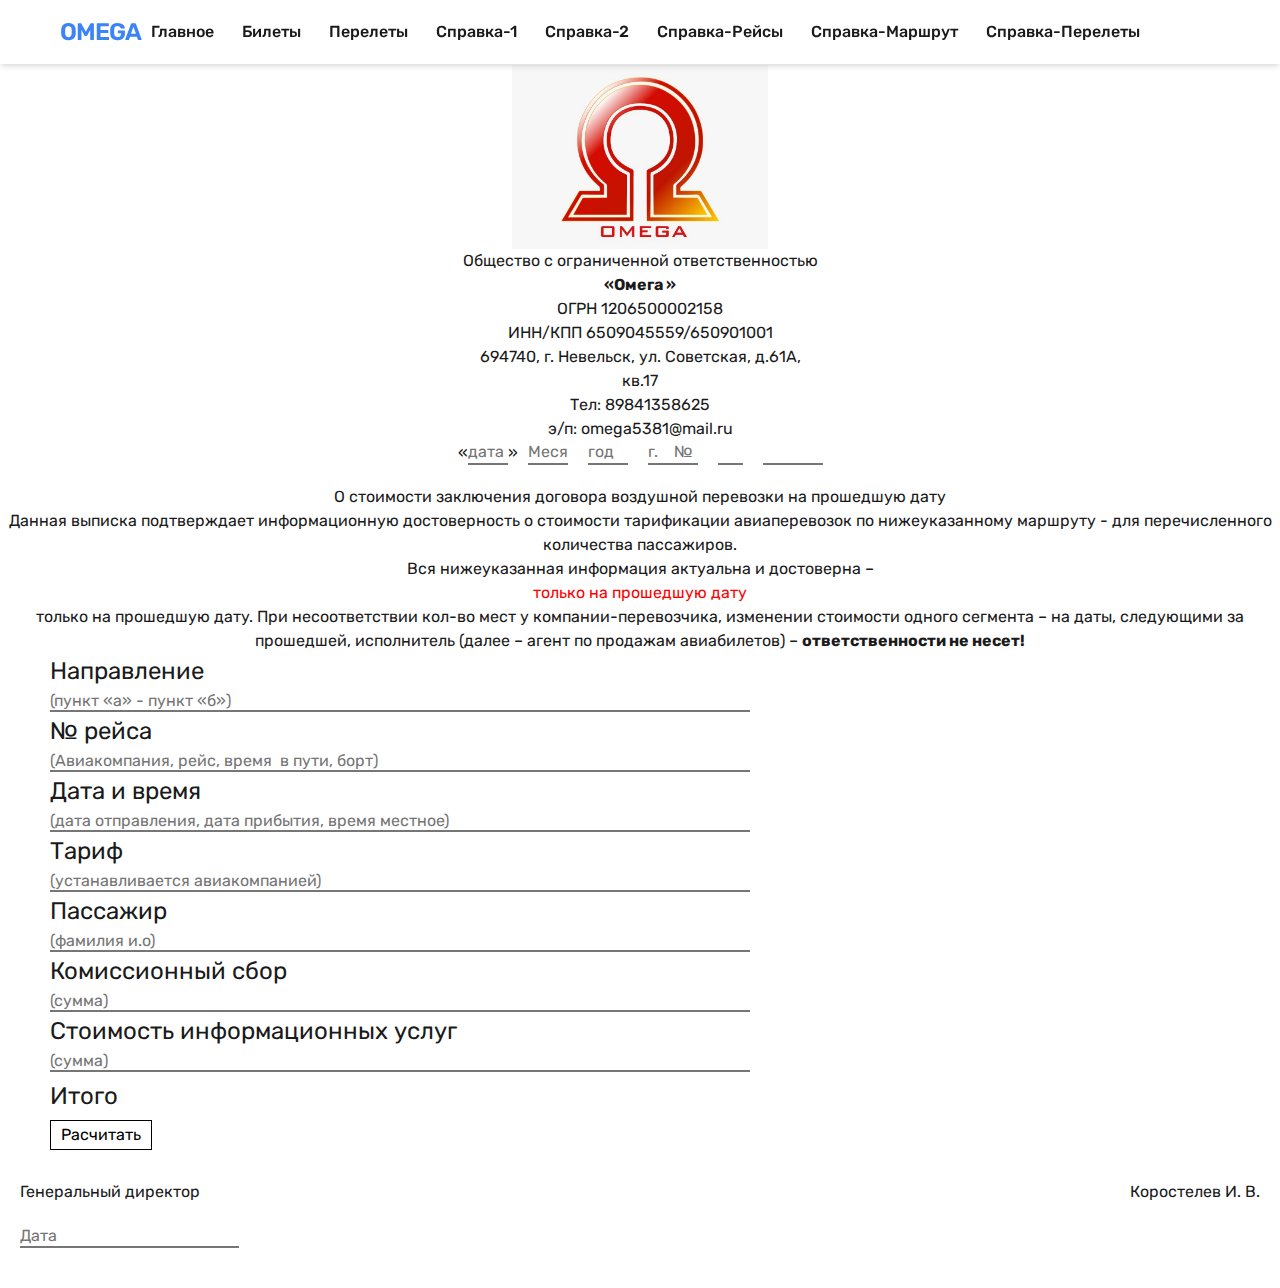
<file: index.html>
<!DOCTYPE html>
<html lang="en">
    <head>
        <meta charset="UTF-8" />
        <meta http-equiv="X-UA-Compatible" content="IE=edge" />
        <meta name="viewport" content="width=device-width, initial-scale=1.0" />
        <link rel="stylesheet" href="css/noramlaise.css" />
        <link rel="stylesheet" href="css/style.css" />
        <link rel="shortcut icon" href="images/favicon-32x32.png" type="image/x-icon">
        <title>Omega-Главное</title>
    </head>
    <body>
        <header class="header" id="header">
            <nav class="navbar container">
                <a href="./index.html" class="brand">Omega</a>
                <div class="burger" id="burger">
                    <span class="burger-line"></span>
                    <span class="burger-line"></span>
                    <span class="burger-line"></span>
                </div>
                <span class="overlay"></span>
                <div class="menu" id="menu">
                    <ul class="menu-inner">
                        <li class="menu-item">
                            <a class="menu-link" href="index.html">Главное</a>
                        </li>
                        <li class="menu-item">
                            <a class="menu-link" href="ticket.html" target="_blank">Билеты</a>
                        </li>
                        <li class="menu-item">
                            <a class="menu-link" href="flyings.html" target="_blank">Перелеты</a>
                        </li>
                        <li class="menu-item">
                            <a class="menu-link" href="refirence1.html" target="_blank">Справка-1</a>
                        </li>
                        <li class="menu-item">
                            <a class="menu-link" href="refirence2.html" target="_blank">Справка-2</a>
                        </li>
                        <li class="menu-item">
                            <a class="menu-link" href="refirence3.html" target="_blank">Справка-Рейсы</a>
                        </li>
                        <li class="menu-item">
                            <a class="menu-link" href="refirence4.html" target="_blank">Справка-маршрут</a>
                        </li>
                        <li class="menu-item">
                            <a class="menu-link" href="refirence5.html" target="_blank">Справка-перелеты</a>
                        </li>
                    </ul>
                </div>
                <span><i class="bx bx-search search-toggle"></i></span>
                <div class="search-block">
                    <form class="search-form">
                        <span
                            ><i class="bx bx-arrow-back search-cancel"></i
                        ></span>
                        <input
                            type="search"
                            name="search"
                            class="search-input"
                            placeholder="Search here..."
                        />
                    </form>
                </div>
            </nav>
        </header>

        <main class="main">
            <div div class="main__info">
                <img class="logo" src="images/logo.jpg" alt="" />
                <div class="main__info-text">
                    Общество с ограниченной ответственностью<br />
                    <b> «Омега »</b><br />
                    ОГРН 1206500002158<br />
                    ИНН/КПП 6509045559/650901001<br />
                    694740, г. Невельск, ул. Советская, д.61А, <br />
                    кв.17<br />
                    Тел: 89841358625<br />
                    э/п: omega5381@mail.ru<br />
                </div>
                <div class="data">
                    «
                    <input
                        class="day"
                        style="width: 40px"
                        type="text"
                        placeholder="дата"
                    />»
                    
                    <input
                        class="day"
                        style="width: 40px; margin: 0px 0px 0px 10px;;"
                        type="text"
                        placeholder="Месяц"
                    />
                    <input
                        class="year"
                        type="text"
                        placeholder="год"
                        style="width: 40px"
                    />
                    <input
                        class="year"
                        type="text"
                        placeholder="г.    №"
                        style="width: 50px"
                    />
                    <input
                        class="year"
                        type="text"
                        placeholder=""
                        style="width: 25px"
                    />
                    <input
                        class="year"
                        type="text"
                        placeholder=""
                        style="width: 60px"
                    />
                </div>
            </div>
            <div class="deal">
                <div class="deal__text">
                    О стоимости заключения договора воздушной перевозки на
                    прошедшую дату<br />
                    Данная выписка подтверждает информационную достоверность о
                    стоимости тарификации авиаперевозок по нижеуказанному
                    маршруту - для перечисленного количества пассажиров. <br />
                    Вся нижеуказанная информация актуальна и достоверна –
                    <div class="red-text">только на прошедшую дату</div>
                    только на прошедшую дату. При несоответствии кол-во мест у
                    компании-перевозчика, изменении стоимости одного сегмента –
                    на даты, следующими за прошедшей, исполнитель (далее – агент
                    по продажам авиабилетов) –
                    <b>ответственности не несет! </b> <br />
                </div>
            </div>
            <div class="main__form">
                <form action="">
                    <div class="form-imem">
                        <div class="form-title">Направление</div>
                        <input
                            type="text"
                            placeholder="(пункт «а» - пункт «б»)"
                        />
                    </div>
                    <div class="form-imem">
                        <div class="form-title">№ рейса</div>
                        <input
                            type="text"
                            placeholder="(Авиакомпания, рейс, время  в пути, борт)"
                        />
                    </div>
                    <div class="form-imem">
                        <div class="form-title">Дата и время</div>
                        <input
                            type="text"
                            placeholder="(дата отправления, дата прибытия, время местное)"
                        />
                    </div>
                    <div class="form-imem">
                        <div  class="form-title">Тариф</div>
                        <input
                            id="tarif"
                            type="text"
                            placeholder="(устанавливается авиакомпанией)"
                        />
                    </div>
                    <div class="form-imem">
                        <div class="form-title">Пассажир</div>
                        <input type="text" placeholder="(фамилия и.о)" />
                    </div>
                    <div class="form-imem">
                        <div class="form-title">Комиссионный сбор</div>
                        <input id="comision" type="text" placeholder="(сумма)" />
                    </div>
                    <div class="form-imem">
                        <div class="form-title">
                            Стоимость информационных услуг
                        </div>
                        <input id="uslugi" type="text" placeholder="(сумма)" />
                    </div>
                    <div class="form-imem llast">
                        <div class="form-title">Итого</div>
                        <!-- <input class="last-form" type="text" placeholder="(сумма)"> -->
                        <div class="overal"><span class="overal" id="overal-sum"></span></div>
                    </div>
                    <input class="btn" type="button" onclick="sum()"  Value="Расчитать"> 
                </form>
            </div>
            <div class="person">
                <div class="person1">
                    <div class="person1__name">Генеральный директор</div>
                    <input type="text" placeholder="Дата">
                </div>
                <div class="person2">
                    <div class="person1__name">Коростелев И. В.</div>
                </div>
            </div>
        </main>

        <script src="js/app.js"></script>
    </body>
</html>
</file>
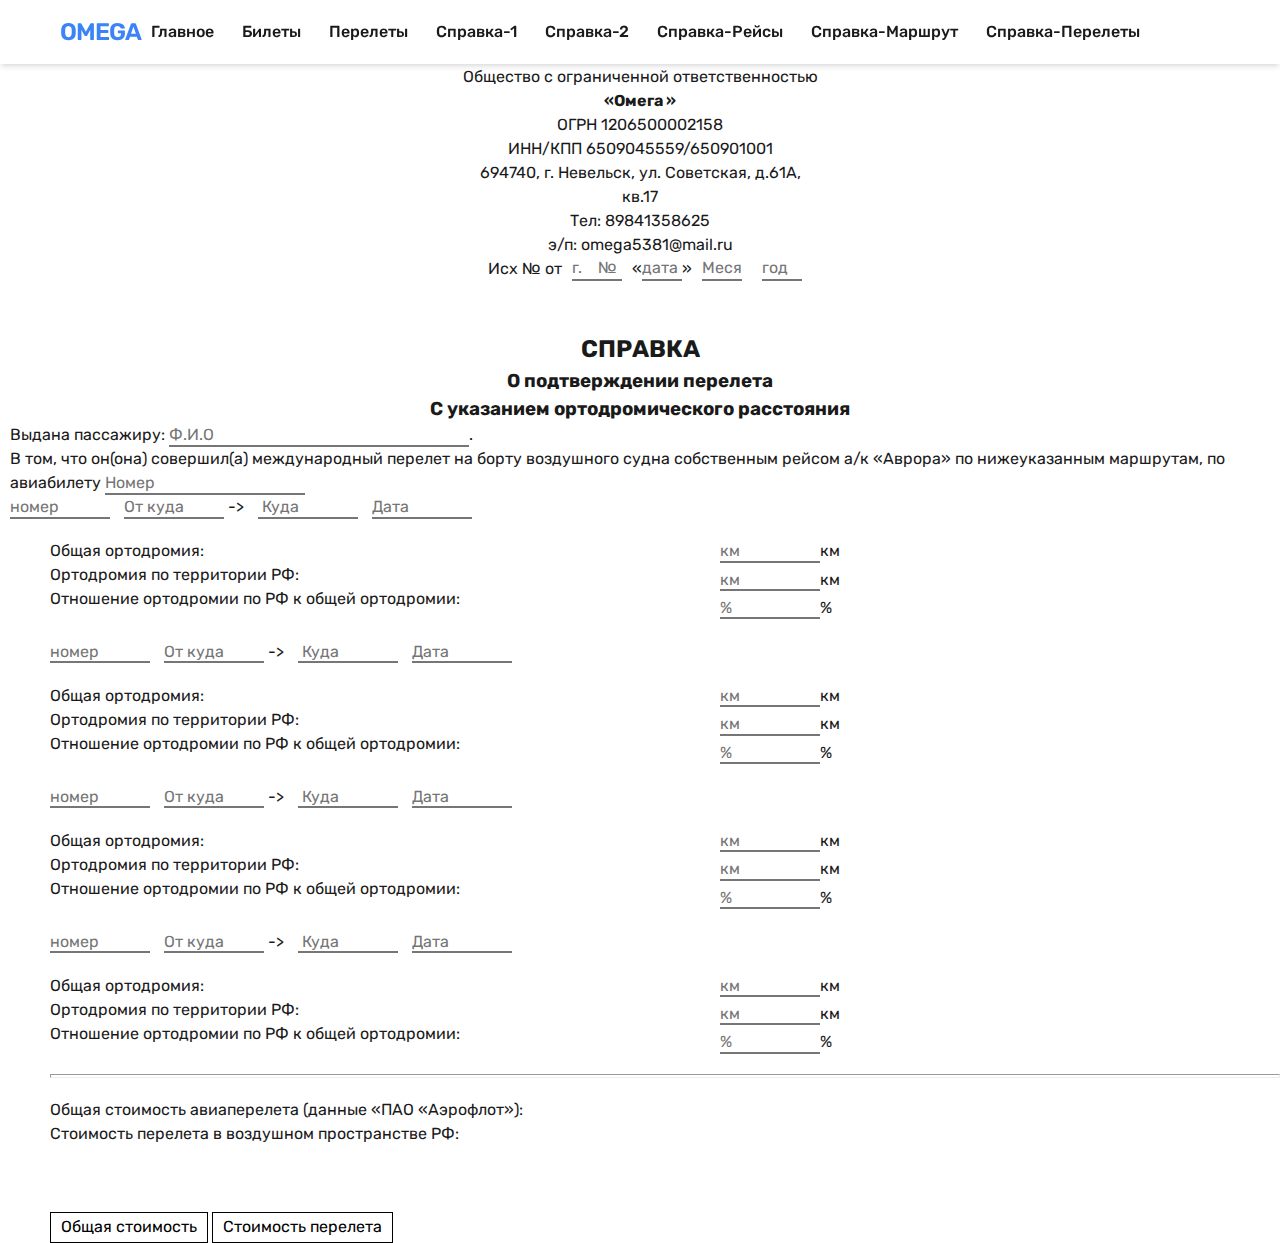
<file: flyings.html>
<!DOCTYPE html>
<html lang="en">
    <head>
        <meta charset="UTF-8" />
        <meta http-equiv="X-UA-Compatible" content="IE=edge" />
        <meta name="viewport" content="width=device-width, initial-scale=1.0" />
        <link rel="stylesheet" href="css/noramlaise.css" />
        <link rel="stylesheet" href="css/flying.css" />
        <link
            rel="shortcut icon"
            href="images/favicon-32x32.png"
            type="image/x-icon"
        />
        <title>Omega-Перелеты</title>
    </head>
    <body>
        <header class="header" id="header">
            <nav class="navbar container">
                <a href="./index.html" class="brand">Omega</a>
                <div class="burger" id="burger">
                    <span class="burger-line"></span>
                    <span class="burger-line"></span>
                    <span class="burger-line"></span>
                </div>
                <span class="overlay"></span>
                <div class="menu" id="menu">
                    <ul class="menu-inner">
                        <li class="menu-item">
                            <a
                                class="menu-link"
                                href="index.html"
                                target="_blank"
                                >Главное</a
                            >
                        </li>
                        <li class="menu-item">
                            <a class="menu-link" href="ticket.html" target="_blank"
                                >Билеты</a
                            >
                        </li>
                        <li class="menu-item">
                            <a class="menu-link" href="flyings.html" target="_blank"
                                >Перелеты</a
                            >
                        </li>
                        <li class="menu-item">
                            <a class="menu-link" href="refirence1.html" target="_blank"
                                >Справка-1</a
                            >
                        </li>
                        <li class="menu-item">
                            <a class="menu-link" href="refirence2.html" target="_blank"
                                >Справка-2</a
                            >
                        </li>
                        <li class="menu-item">
                            <a class="menu-link" href="refirence3.html" target="_blank">Справка-Рейсы</a>
                        </li>
                        <li class="menu-item">
                            <a class="menu-link" href="refirence4.html" target="_blank">Справка-маршрут</a>
                        </li>
                        <li class="menu-item">
                            <a class="menu-link" href="refirence5.html" target="_blank">Справка-перелеты</a>
                        </li>
                    </ul>
                </div>
                <span><i class="bx bx-search search-toggle"></i></span>
                <div class="search-block">
                    <form class="search-form">
                        <span
                            ><i class="bx bx-arrow-back search-cancel"></i
                        ></span>
                        <input
                            type="search"
                            name="search"
                            class="search-input"
                            placeholder="Search here..."
                        />
                    </form>
                </div>
            </nav>
        </header>

        <main class="main">
            <div div class="main__info">
                <!-- <img class="logo" src="images/logo.jpg" alt="" /> -->
                <div class="main__info-text">
                    Общество с ограниченной ответственностью<br />
                    <b> «Омега »</b><br />
                    ОГРН 1206500002158<br />
                    ИНН/КПП 6509045559/650901001<br />
                    694740, г. Невельск, ул. Советская, д.61А, <br />
                    кв.17<br />
                    Тел: 89841358625<br />
                    э/п: omega5381@mail.ru<br />
                </div>
                <div class="data">
                    <div style="padding: 0px 0px 0px 10px">Исх № от</div>
                    <input
                        class="year"
                        type="text"
                        placeholder="г.    №"
                        style="width: 50px; margin: 0px 10px 0px 10px"
                    />
                    «
                    <input
                        class="day"
                        style="width: 40px"
                        type="text"
                        placeholder="дата"
                    />»

                    <input
                        class="day"
                        style="width: 40px; margin: 0px 0px 0px 10px"
                        type="text"
                        placeholder="Месяц"
                    />
                    <input
                        class="year"
                        type="text"
                        placeholder="год"
                        style="width: 40px"
                    />
                </div>
            </div>
            <div class="deal">
                <h2 style="padding: 0px 0px 0px 0px">СПРАВКА</h2>
                <h3>О подтверждении перелета</h3>
                <h3>С указанием ортодромического расстояния</h3>
                <div class="deal__text" style="text-align: start;padding: 0px 0px 0px 10px;">
                    Выдана пассажиру:
                    <input
                        class="inp"
                        style="width: 300px"
                        type="text"
                        placeholder="Ф.И.О"
                    />. <br> 
                    В том, что он(она) совершил(а) международный перелет
                    на борту воздушного судна собственным рейсом а/к «Аврора» по
                    нижеуказанным маршрутам, по авиабилету <input type="text" class="inp" id="" placeholder="Номер" style="width: 200px" > 
                    <br>
                    <input type="text" class="inp" placeholder="номер " >    <input style="margin: 0px 0px 0px 10px;" type="text" class="inp" placeholder="От куда " name="" id="">   ->   <input style="margin: 0px 0px 0px 10px;" type="text" class="inp" placeholder=" Куда " name="" id=""> <input style="margin: 0px 0px 0px 10px;" type="text" class="inp" placeholder="Дата">
                </div>
            </div>
            <div class="main__form">
                <form action="">
                    <div class="form-item">
                        <div class="form-item-r">
                            Общая ортодромия: <br>
                            Ортодромия по территории РФ: <br>
                            Отношение ортодромии по РФ к общей ортодромии:
                        </div>
                        <div class="form-item-l">
                            <div class="afterr"><input type="text" id="distance1" class="inp" style="margin: 0px 0px 5px 0px;" placeholder="км"></div>
                            <div class="afterr"><input type="text" id="distance2" class="inp" style="margin: 0px 0px 5px 0px;"  placeholder="км"></div>
                            <div class="afterp"><input type="text" id="procent" class="inp" style="margin: 0px 0px 0px 0px;"  placeholder="%"></div>
                            
                        </div>
                    </div>
                    
                    <input type="text" class="inp" placeholder="номер " >    <input style="margin: 0px 0px 0px 10px;" type="text" class="inp" placeholder="От куда " name="" id="">   ->   <input style="margin: 0px 0px 0px 10px;" type="text" class="inp" placeholder=" Куда " name="" id=""> <input style="margin: 0px 0px 0px 10px;" type="text" class="inp" placeholder="Дата">
                    
                    <div class="form-item">
                        <div class="form-item-r">
                            Общая ортодромия: <br>
                            Ортодромия по территории РФ: <br>
                            Отношение ортодромии по РФ к общей ортодромии:
                        </div>
                        <div class="form-item-l">
                            <div class="afterr"><input type="text" id="distance1" class="inp" style="margin: 0px 0px 5px 0px;" placeholder="км"></div>
                            <div class="afterr"><input type="text" id="distance2" class="inp" style="margin: 0px 0px 5px 0px;"  placeholder="км"></div>
                            <div class="afterp"><input type="text" id="procent" class="inp" style="margin: 0px 0px 0px 0px;"  placeholder="%"></div>
                            
                        </div>
                    </div>
                    <input type="text" class="inp" placeholder="номер " >    <input style="margin: 0px 0px 0px 10px;" type="text" class="inp" placeholder="От куда " name="" id="">   ->   <input style="margin: 0px 0px 0px 10px;" type="text" class="inp" placeholder=" Куда " name="" id=""> <input style="margin: 0px 0px 0px 10px;" type="text" class="inp" placeholder="Дата">
                    
                    <div class="form-item">
                        <div class="form-item-r">
                            Общая ортодромия: <br>
                            Ортодромия по территории РФ: <br>
                            Отношение ортодромии по РФ к общей ортодромии:
                        </div>
                        <div class="form-item-l">
                            <div class="afterr"><input type="text" id="distance1" class="inp" style="margin: 0px 0px 5px 0px;" placeholder="км"></div>
                            <div class="afterr"><input type="text" id="distance2" class="inp" style="margin: 0px 0px 5px 0px;"  placeholder="км"></div>
                            <div class="afterp"><input type="text" id="procent" class="inp" style="margin: 0px 0px 0px 0px;"  placeholder="%"></div>
                            
                        </div>
                    </div>
                    <input type="text" class="inp" placeholder="номер " >    <input style="margin: 0px 0px 0px 10px;" type="text" class="inp" placeholder="От куда " name="" id="">   ->   <input style="margin: 0px 0px 0px 10px;" type="text" class="inp" placeholder=" Куда " name="" id=""> <input style="margin: 0px 0px 0px 10px;" type="text" class="inp" placeholder="Дата">
                    
                    <div class="form-item">
                        <div class="form-item-r">
                            Общая ортодромия: <br>
                            Ортодромия по территории РФ: <br>
                            Отношение ортодромии по РФ к общей ортодромии:
                        </div>
                        <div class="form-item-l">
                            <div class="afterr"><input type="text" id="distance1" class="inp" style="margin: 0px 0px 5px 0px;" placeholder="км"></div>
                            <div class="afterr"><input type="text" id="distance2" class="inp" style="margin: 0px 0px 5px 0px;"  placeholder="км"></div>
                            <div class="afterp"><input type="text" id="procent" class="inp" style="margin: 0px 0px 0px 0px;"  placeholder="%"></div>
                            
                        </div>
                    </div>
                </form>
                <hr style="height: 2px;color: #000;">
                <div class="form-item">
                    <div class="form-item-r">
                        Общая стоимость авиаперелета (данные «ПАО «Аэрофлот»): <br>
                        Стоимость перелета в воздушном пространстве РФ: <br>
                    </div>
                    <div class="form-item-l">
                        <div class="overal"><span class="overal" id="overal-sum2"></span></div>
                        <div class="overal"><span class="overal" id="overal-sum3"></span></div>
                    </div>
                </div>
                
                    <input class="btn" type="button" onclick="sum2()"  Value="Общая стоимость"> 
                    <input class="btn" type="button" onclick="sum3()"  Value="Стоимость перелета"> 
            </div>
        </main>

        <script src="js/app.js"></script>
    </body>
</html>
</file>
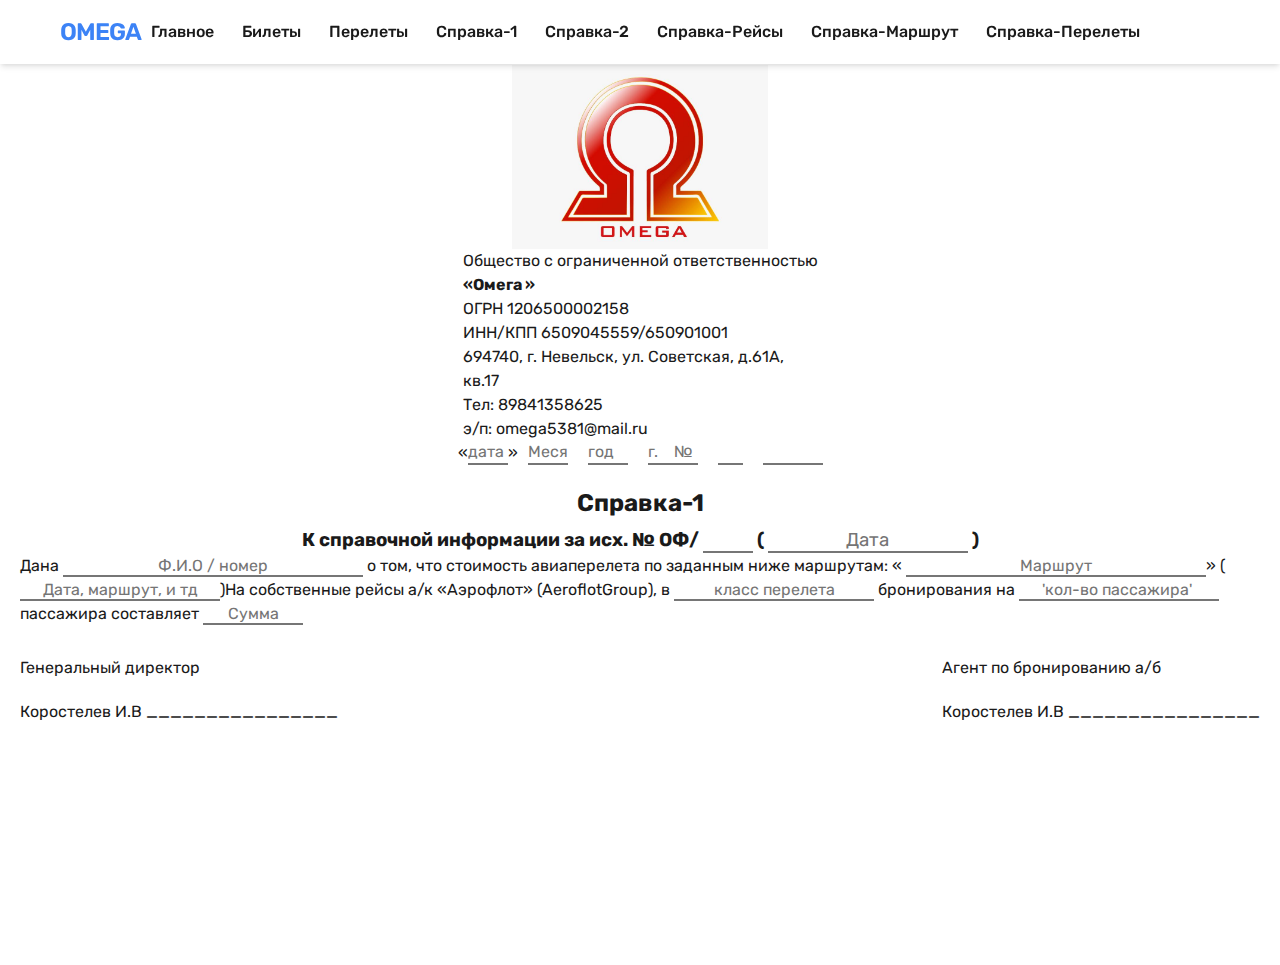
<file: refirence1.html>
<!DOCTYPE html>
<html lang="en">
    <head>
        <meta charset="UTF-8" />
        <meta http-equiv="X-UA-Compatible" content="IE=edge" />
        <meta name="viewport" content="width=device-width, initial-scale=1.0" />
        <link rel="stylesheet" href="css/noramlaise.css" />
        <link rel="stylesheet" href="css/refirence1.css" />
        <link
            rel="shortcut icon"
            href="images/favicon-32x32.png"
            type="image/x-icon"
        />
        <title>Omega-Справка-1</title>
    </head>
    <body>
        <header class="header" id="header">
            <nav class="navbar container">
                <a href="./index.html" class="brand">Omega</a>
                <div class="burger" id="burger">
                    <span class="burger-line"></span>
                    <span class="burger-line"></span>
                    <span class="burger-line"></span>
                </div>
                <span class="overlay"></span>
                <div class="menu" id="menu">
                    <ul class="menu-inner">
                        <li class="menu-item">
                            <a class="menu-link" href="index.html" target="_blank">Главное</a>
                        </li>
                        <li class="menu-item">
                            <a class="menu-link" href="ticket.html" target="_blank">Билеты</a>
                        </li>
                        <li class="menu-item">
                            <a class="menu-link" href="flyings.html" target="_blank">Перелеты</a>
                        </li>
                        <li class="menu-item">
                            <a class="menu-link" href="refirence1.html" target="_blank">Справка-1</a>
                        </li>
                        <li class="menu-item">
                            <a class="menu-link" href="refirence2.html" target="_blank">Справка-2</a>
                        </li>
                        <li class="menu-item">
                            <a class="menu-link" href="refirence3.html" target="_blank">Справка-Рейсы</a>
                        </li>
                        <li class="menu-item">
                            <a class="menu-link" href="refirence4.html" target="_blank">Справка-маршрут</a>
                        </li>
                        <li class="menu-item">
                            <a class="menu-link" href="refirence5.html" target="_blank">Справка-перелеты</a>
                        </li>
                    </ul>
                </div>
                <span><i class="bx bx-search search-toggle"></i></span>
                <div class="search-block">
                    <form class="search-form">
                        <span
                            ><i class="bx bx-arrow-back search-cancel"></i
                        ></span>
                        <input
                            type="search"
                            name="search"
                            class="search-input"
                            placeholder="Search here..."
                        />
                    </form>
                </div>
            </nav>
        </header>

        <main class="main">
            <div div class="main__info">
                <img class="logo" src="images/logo.jpg" alt="" />
                <div class="main__info-text">
                    Общество с ограниченной ответственностью<br />
                    <b> «Омега »</b><br />
                    ОГРН 1206500002158<br />
                    ИНН/КПП 6509045559/650901001<br />
                    694740, г. Невельск, ул. Советская, д.61А, <br />
                    кв.17<br />
                    Тел: 89841358625<br />
                    э/п: omega5381@mail.ru<br />
                </div>
                <div class="data">
                    «
                    <input
                        class="day"
                        style="width: 40px"
                        type="text"
                        placeholder="дата"
                    />»

                    <input
                        class="day"
                        style="width: 40px; margin: 0px 0px 0px 10px"
                        type="text"
                        placeholder="Месяц"
                    />
                    <input
                        class="year"
                        type="text"
                        placeholder="год"
                        style="width: 40px"
                    />
                    <input
                        class="year"
                        type="text"
                        placeholder="г.    №"
                        style="width: 50px"
                    />
                    <input
                        class="year"
                        type="text"
                        placeholder=""
                        style="width: 25px"
                    />
                    <input
                        class="year"
                        type="text"
                        placeholder=""
                        style="width: 60px"
                    />
                </div>
            </div>
            <div class="deal">
                <h2 style="padding: 0px 0px 5px 0px">Справка-1</h2>
                <h3>К справочной информации за исх. № ОФ/ <input style="width: 50px;" type="text" class="inp"> ( <input type="text" name="" class="inp" placeholder="Дата"> )</h3>
                <div class="deal__text" style="text-align: start; padding: 0px 0px 0px 20px;">
                    Дана <input class="inp" type="text" style="width: 300px;" placeholder="Ф.И.О / номер"/>
                    о том, что стоимость авиаперелета по заданным ниже маршрутам: «
                    <input class="inp" style="width: 300px" type="text" placeholder="Маршрут"/>»
                    (<input type="text" class="inp" placeholder="Дата, маршрут, и тд">)На собственные рейсы а/к «Аэрофлот» (AeroflotGroup), в
                    <input type="text"class="inp" placeholder="класс перелета"> бронирования на <input type="text"class="inp" placeholder="'кол-во пассажира' ">
                    пассажира составляет <input type="text" style="width: 100px" class="inp" placeholder="Сумма">
                    
                </div>
            </div>
            
        
            <div class="person">
                <div class="person1">
                    <div class="person1__name">Генеральный директор</div>
                    <div class="person1__name">Коростелев И.В ________________</div>
                    
                </div>
                <div class="person2">
                    <div class="person1__name">Агент по бронированию а/б</div>
                    <div class="person1__name">Коростелев И.В ________________</div>
                </div>
            </div>
        </main>

        <script src="js/app.js"></script>
    </body>
</html>
</file>
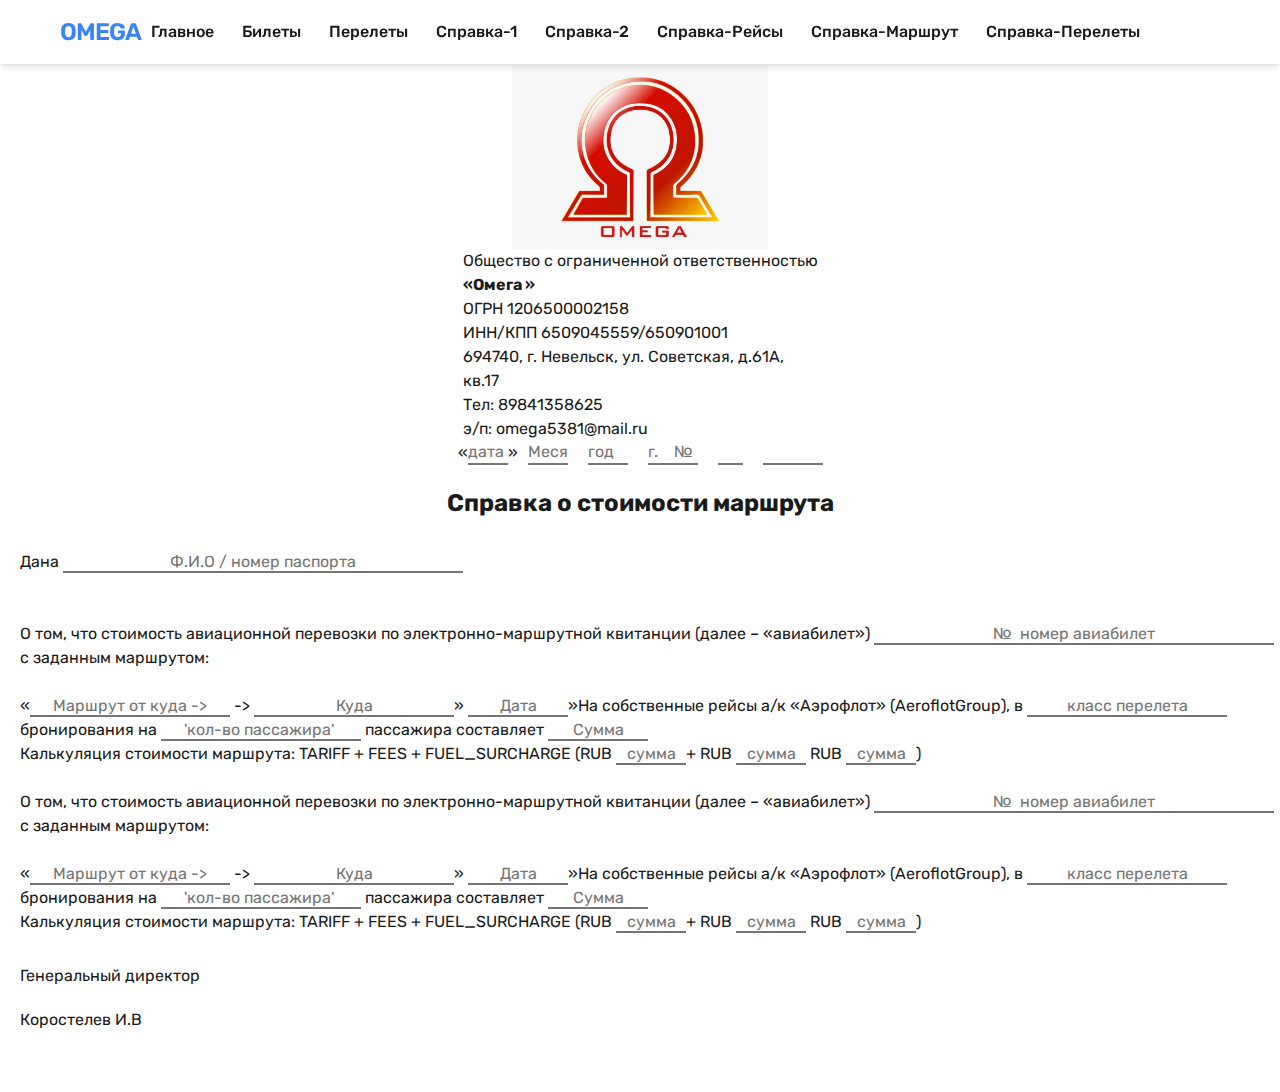
<file: refirence2.html>
<!DOCTYPE html>
<html lang="en">
    <head>
        <meta charset="UTF-8" />
        <meta http-equiv="X-UA-Compatible" content="IE=edge" />
        <meta name="viewport" content="width=device-width, initial-scale=1.0" />
        <link rel="stylesheet" href="css/noramlaise.css" />
        <link rel="stylesheet" href="css/refirence2.css" />
        <link
            rel="shortcut icon"
            href="images/favicon-32x32.png"
            type="image/x-icon"
        />
        <title>Omega-Справка-2</title>
    </head>
    <body>
        <header class="header" id="header">
            <nav class="navbar container">
                <a href="./index.html" class="brand">Omega</a>
                <div class="burger" id="burger">
                    <span class="burger-line"></span>
                    <span class="burger-line"></span>
                    <span class="burger-line"></span>
                </div>
                <span class="overlay"></span>
                <div class="menu" id="menu">
                    <ul class="menu-inner">
                        <li class="menu-item">
                            <a class="menu-link" href="index.html" target="_blank">Главное</a>
                        </li>
                        <li class="menu-item">
                            <a class="menu-link" href="ticket.html" target="_blank">Билеты</a>
                        </li>
                        <li class="menu-item">
                            <a class="menu-link" href="flyings.html" target="_blank">Перелеты</a>
                        </li>
                        <li class="menu-item">
                            <a class="menu-link" href="refirence1.html" target="_blank">Справка-1</a>
                        </li>
                        <li class="menu-item">
                            <a class="menu-link" href="refirence2.html" target="_blank">Справка-2</a>
                        </li>
                        <li class="menu-item">
                            <a class="menu-link" href="refirence3.html" target="_blank">Справка-Рейсы</a>
                        </li>
                        <li class="menu-item">
                            <a class="menu-link" href="refirence4.html" target="_blank">Справка-маршрут</a>
                        </li>
                        <li class="menu-item">
                            <a class="menu-link" href="refirence5.html" target="_blank">Справка-перелеты</a>
                        </li>
                    </ul>
                </div>
                <span><i class="bx bx-search search-toggle"></i></span>
                <div class="search-block">
                    <form class="search-form">
                        <span
                            ><i class="bx bx-arrow-back search-cancel"></i
                        ></span>
                        <input
                            type="search"
                            name="search"
                            class="search-input"
                            placeholder="Search here..."
                        />
                    </form>
                </div>
            </nav>
        </header>

        <main class="main">
            <div div class="main__info">
                <img class="logo" src="images/logo.jpg" alt="" />
                <div class="main__info-text">
                    Общество с ограниченной ответственностью<br />
                    <b> «Омега »</b><br />
                    ОГРН 1206500002158<br />
                    ИНН/КПП 6509045559/650901001<br />
                    694740, г. Невельск, ул. Советская, д.61А, <br />
                    кв.17<br />
                    Тел: 89841358625<br />
                    э/п: omega5381@mail.ru<br />
                </div>
                <div class="data">
                    «
                    <input
                        class="day"
                        style="width: 40px"
                        type="text"
                        placeholder="дата"
                    />»

                    <input
                        class="day"
                        style="width: 40px; margin: 0px 0px 0px 10px"
                        type="text"
                        placeholder="Месяц"
                    />
                    <input
                        class="year"
                        type="text"
                        placeholder="год"
                        style="width: 40px"
                    />
                    <input
                        class="year"
                        type="text"
                        placeholder="г.    №"
                        style="width: 50px"
                    />
                    <input
                        class="year"
                        type="text"
                        placeholder=""
                        style="width: 25px"
                    />
                    <input
                        class="year"
                        type="text"
                        placeholder=""
                        style="width: 60px"
                    />
                </div>
            </div>
            <div class="deal">
                <h2 style="padding: 0px 0px 5px 0px">Справка о стоимости маршрута</h2>
                <br>
                <div class="deal__text" style="text-align: start; padding: 0px 0px 0px 20px;">
                    Дана <input class="inp" type="text" style="width: 400px;" placeholder="Ф.И.О / номер паспорта"/> <br>
                    <br>
                    <br>
                    О том, что стоимость авиационной перевозки по электронно-маршрутной квитанции (далее – «авиабилет») <input type="text" class="inp" style="width: 400px" placeholder="№  номер авиабилет"> с заданным маршрутом: <br>
                    <br>
                    «<input class="inp" type="text" placeholder="Маршрут от куда ->"> -> <input class="inp" type="text" placeholder="Куда">» <input type="text" class="inp" style="width:100px" placeholder="Дата">»На собственные рейсы а/к «Аэрофлот» (AeroflotGroup), в
                    <input type="text"class="inp" placeholder="класс перелета"> бронирования на <input type="text"class="inp" placeholder="'кол-во пассажира' ">
                    пассажира составляет <input type="text" style="width: 100px" class="inp" placeholder="Сумма"> <br>
                    Калькуляция стоимости маршрута: TARIFF + FEES + FUEL_SURCHARGE (RUB <input class="inp" style="width: 70px" type="text" placeholder="сумма">+ RUB <input class="inp" style="width: 70px" type="text" placeholder="сумма"> RUB <input class="inp" style="width: 70px" type="text" placeholder="сумма">)
                    <br>
                    <br>
                    О том, что стоимость авиационной перевозки по электронно-маршрутной квитанции (далее – «авиабилет») <input type="text" class="inp" style="width: 400px" placeholder="№  номер авиабилет"> с заданным маршрутом: <br>
                    <br>
                    «<input class="inp" type="text" placeholder="Маршрут от куда ->"> -> <input class="inp" type="text" placeholder="Куда">» <input type="text" class="inp" style="width:100px" placeholder="Дата">»На собственные рейсы а/к «Аэрофлот» (AeroflotGroup), в
                    <input type="text"class="inp" placeholder="класс перелета"> бронирования на <input type="text"class="inp" placeholder="'кол-во пассажира' ">
                    пассажира составляет <input type="text" style="width: 100px" class="inp" placeholder="Сумма"> <br>
                    Калькуляция стоимости маршрута: TARIFF + FEES + FUEL_SURCHARGE (RUB <input class="inp" style="width: 70px" type="text" placeholder="сумма">+ RUB <input class="inp" style="width: 70px" type="text" placeholder="сумма"> RUB <input class="inp" style="width: 70px" type="text" placeholder="сумма">)
                    </div>
            </div>
            
        
            <div class="person">
                <div class="person1">
                    <div class="person1__name">Генеральный директор</div>
                    <div class="person1__name">Коростелев И.В </div>
                    
                </div>

            </div>
        </main>

        <script src="js/app.js"></script>
    </body>
</html>
</file>
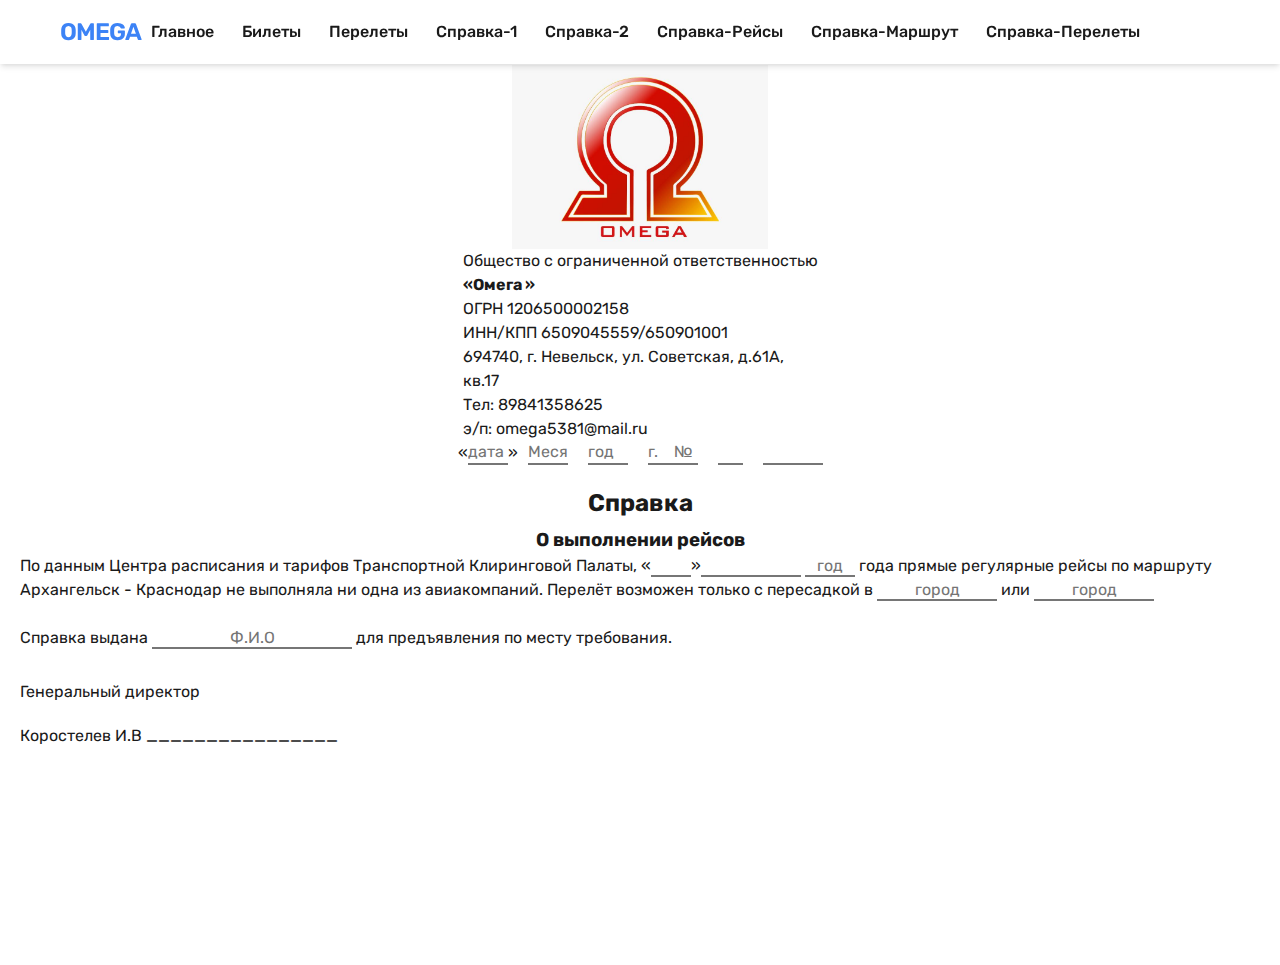
<file: refirence3.html>
<!DOCTYPE html>
<html lang="en">
    <head>
        <meta charset="UTF-8" />
        <meta http-equiv="X-UA-Compatible" content="IE=edge" />
        <meta name="viewport" content="width=device-width, initial-scale=1.0" />
        <link rel="stylesheet" href="css/noramlaise.css" />
        <link rel="stylesheet" href="css/refirence3.css" />
        <link
            rel="shortcut icon"
            href="images/favicon-32x32.png"
            type="image/x-icon"
        />
        <title>Omega-Справка-Рейсы</title>
    </head>
    <body>
        <header class="header" id="header">
            <nav class="navbar container">
                <a href="./index.html" class="brand">Omega</a>
                <div class="burger" id="burger">
                    <span class="burger-line"></span>
                    <span class="burger-line"></span>
                    <span class="burger-line"></span>
                </div>
                <span class="overlay"></span>
                <div class="menu" id="menu">
                    <ul class="menu-inner">
                        <li class="menu-item">
                            <a class="menu-link" href="index.html" target="_blank">Главное</a>
                        </li>
                        <li class="menu-item">
                            <a class="menu-link" href="ticket.html" target="_blank">Билеты</a>
                        </li>
                        <li class="menu-item">
                            <a class="menu-link" href="flyings.html" target="_blank">Перелеты</a>
                        </li>
                        <li class="menu-item">
                            <a class="menu-link" href="refirence1.html" target="_blank">Справка-1</a>
                        </li>
                        <li class="menu-item">
                            <a class="menu-link" href="refirence2.html" target="_blank">Справка-2</a>
                        </li>
                        <li class="menu-item">
                            <a class="menu-link" href="refirence3.html" target="_blank">Справка-Рейсы</a>
                        </li>
                        <li class="menu-item">
                            <a class="menu-link" href="refirence4.html" target="_blank">Справка-маршрут</a>
                        </li>
                        <li class="menu-item">
                            <a class="menu-link" href="refirence5.html" target="_blank">Справка-перелеты</a>
                        </li>
                    </ul>
                </div>
                <span><i class="bx bx-search search-toggle"></i></span>
                <div class="search-block">
                    <form class="search-form">
                        <span
                            ><i class="bx bx-arrow-back search-cancel"></i
                        ></span>
                        <input
                            type="search"
                            name="search"
                            class="search-input"
                            placeholder="Search here..."
                        />
                    </form>
                </div>
            </nav>
        </header>

        <main class="main">
            <div div class="main__info">
                <img class="logo" src="images/logo.jpg" alt="" />
                <div class="main__info-text">
                    Общество с ограниченной ответственностью<br />
                    <b> «Омега »</b><br />
                    ОГРН 1206500002158<br />
                    ИНН/КПП 6509045559/650901001<br />
                    694740, г. Невельск, ул. Советская, д.61А, <br />
                    кв.17<br />
                    Тел: 89841358625<br />
                    э/п: omega5381@mail.ru<br />
                </div>
                <div class="data">
                    «
                    <input
                        class="day"
                        style="width: 40px"
                        type="text"
                        placeholder="дата"
                    />»

                    <input
                        class="day"
                        style="width: 40px; margin: 0px 0px 0px 10px"
                        type="text"
                        placeholder="Месяц"
                    />
                    <input
                        class="year"
                        type="text"
                        placeholder="год"
                        style="width: 40px"
                    />
                    <input
                        class="year"
                        type="text"
                        placeholder="г.    №"
                        style="width: 50px"
                    />
                    <input
                        class="year"
                        type="text"
                        placeholder=""
                        style="width: 25px"
                    />
                    <input
                        class="year"
                        type="text"
                        placeholder=""
                        style="width: 60px"
                    />
                </div>
            </div>
            <div class="deal">
                <h2 style="padding: 0px 0px 5px 0px">Справка</h2>
                <h3>О выполнении рейсов</h3>
                <div class="deal__text" style="text-align: start; padding: 0px 0px 0px 20px;">
                    По данным Центра расписания и тарифов Транспортной Клиринговой Палаты, 
                    «<input type="text" class="inp" style="width: 40px;">»<input type="text"  class="inp" style="width: 100px;"> <input type="text" placeholder="год" class="inp" style="width: 50px;">
                    года прямые регулярные рейсы по маршруту Архангельск - Краснодар не выполняла ни одна из авиакомпаний. Перелёт возможен только с пересадкой в 
                    <input type="text" class="inp" placeholder="город" style="width: 120px; "> или <input type="text" class="inp" placeholder="город" style="width: 120px; ">
                    <br>
                    <br>
                    
                    Справка выдана <input class="inp" type="text" placeholder="Ф.И.О"style="width: 200px; " >
                    для предъявления по месту требования.
                </div>
            </div>
            
        
            <div class="person">
                <div class="person1">
                    <div class="person1__name">Генеральный директор</div>
                    <div class="person1__name">Коростелев И.В ________________</div>
                    
                </div>
                
            </div>
        </main>

        <script src="js/app.js"></script>
    </body>
</html>
</file>
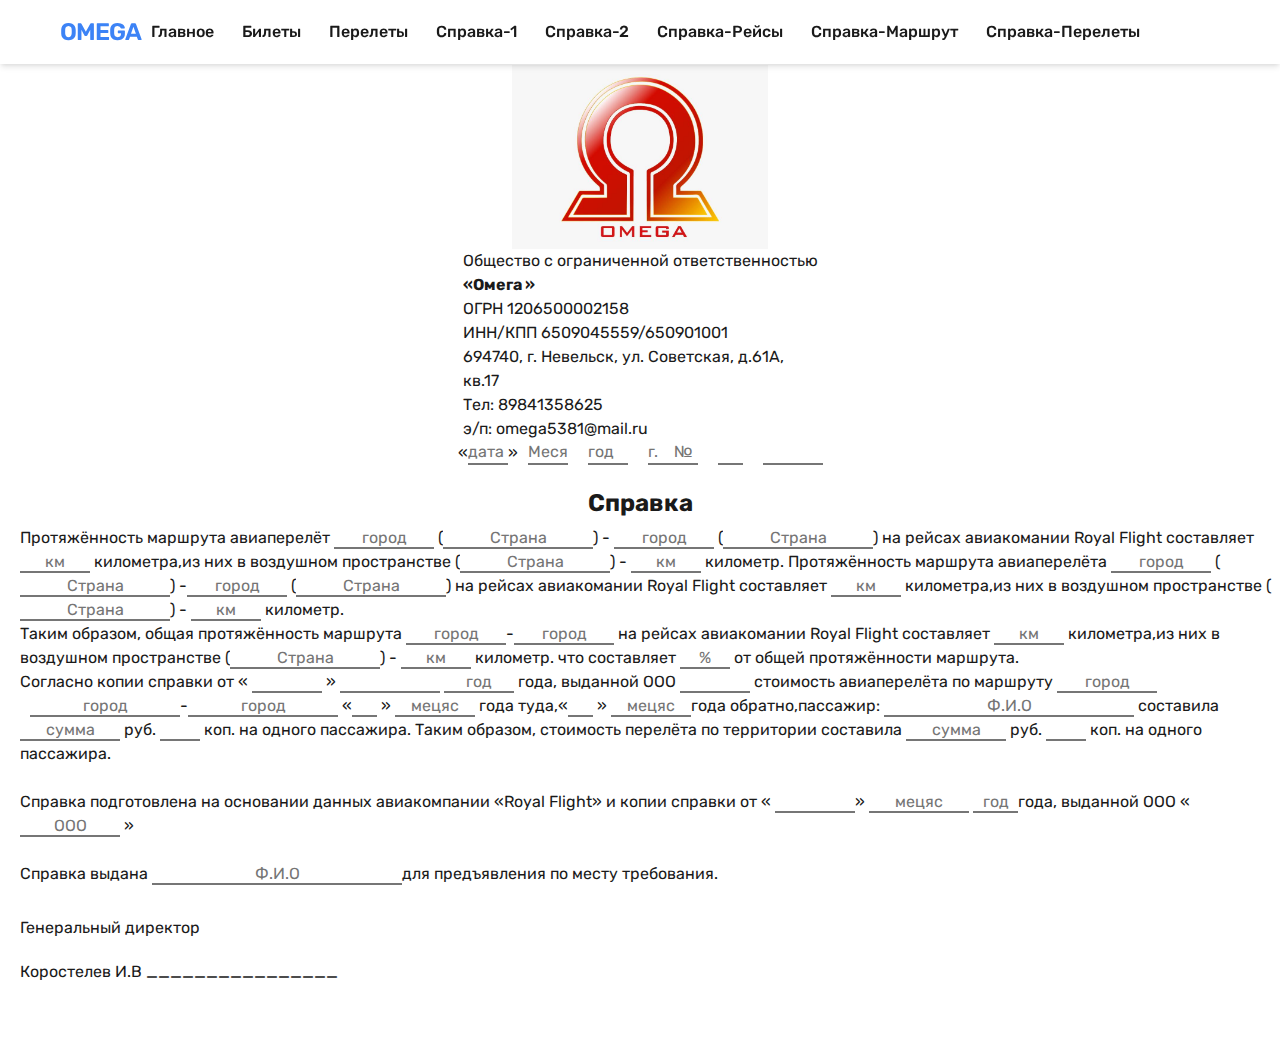
<file: refirence4.html>
<!DOCTYPE html>
<html lang="en">
    <head>
        <meta charset="UTF-8" />
        <meta http-equiv="X-UA-Compatible" content="IE=edge" />
        <meta name="viewport" content="width=device-width, initial-scale=1.0" />
        <link rel="stylesheet" href="css/noramlaise.css" />
        <link rel="stylesheet" href="css/refirence4.css" />
        <link
            rel="shortcut icon"
            href="images/favicon-32x32.png"
            type="image/x-icon"
        />
        <title>Omega-Справка-маршрут</title>
    </head>
    <body>
        <header class="header" id="header">
            <nav class="navbar container">
                <a href="./index.html" class="brand">Omega</a>
                <div class="burger" id="burger">
                    <span class="burger-line"></span>
                    <span class="burger-line"></span>
                    <span class="burger-line"></span>
                </div>
                <span class="overlay"></span>
                <div class="menu" id="menu">
                    <ul class="menu-inner">
                        <li class="menu-item">
                            <a class="menu-link" href="index.html" target="_blank">Главное</a>
                        </li>
                        <li class="menu-item">
                            <a class="menu-link" href="ticket.html" target="_blank">Билеты</a>
                        </li>
                        <li class="menu-item">
                            <a class="menu-link" href="flyings.html" target="_blank">Перелеты</a>
                        </li>
                        <li class="menu-item">
                            <a class="menu-link" href="refirence1.html" target="_blank">Справка-1</a>
                        </li>
                        <li class="menu-item">
                            <a class="menu-link" href="refirence2.html" target="_blank">Справка-2</a>
                        </li>
                        <li class="menu-item">
                            <a class="menu-link" href="refirence3.html" target="_blank">Справка-Рейсы</a>
                        </li>
                        <li class="menu-item">
                            <a class="menu-link" href="refirence4.html" target="_blank">Справка-маршрут</a>
                        </li>
                        <li class="menu-item">
                            <a class="menu-link" href="refirence5.html" target="_blank">Справка-перелеты</a>
                        </li>
                    </ul>
                </div>
                <span><i class="bx bx-search search-toggle"></i></span>
                <div class="search-block">
                    <form class="search-form">
                        <span
                            ><i class="bx bx-arrow-back search-cancel"></i
                        ></span>
                        <input
                            type="search"
                            name="search"
                            class="search-input"
                            placeholder="Search here..."
                        />
                    </form>
                </div>
            </nav>
        </header>

        <main class="main">
            <div div class="main__info">
                <img class="logo" src="images/logo.jpg" alt="" />
                <div class="main__info-text">
                    Общество с ограниченной ответственностью<br />
                    <b> «Омега »</b><br />
                    ОГРН 1206500002158<br />
                    ИНН/КПП 6509045559/650901001<br />
                    694740, г. Невельск, ул. Советская, д.61А, <br />
                    кв.17<br />
                    Тел: 89841358625<br />
                    э/п: omega5381@mail.ru<br />
                </div>
                <div class="data">
                    «
                    <input
                        class="day"
                        style="width: 40px"
                        type="text"
                        placeholder="дата"
                    />»

                    <input
                        class="day"
                        style="width: 40px; margin: 0px 0px 0px 10px"
                        type="text"
                        placeholder="Месяц"
                    />
                    <input
                        class="year"
                        type="text"
                        placeholder="год"
                        style="width: 40px"
                    />
                    <input
                        class="year"
                        type="text"
                        placeholder="г.    №"
                        style="width: 50px"
                    />
                    <input
                        class="year"
                        type="text"
                        placeholder=""
                        style="width: 25px"
                    />
                    <input
                        class="year"
                        type="text"
                        placeholder=""
                        style="width: 60px"
                    />
                </div>
            </div>
            <div class="deal">
                <h2 style="padding: 0px 0px 5px 0px">Справка</h2>
                <div class="deal__text" style="text-align: start; padding: 0px 0px 0px 20px;">
                    Протяжённость маршрута авиаперелёт <input type="text" class="inp" style="width: 100px;" placeholder="город" > (<input type="text" class="inp" style="width: 150px;" placeholder="Cтрана" >) - <input type="text" class="inp" style="width: 100px;" placeholder="город" > (<input type="text" class="inp" style="width: 150px;" placeholder="Страна" >)
                    на рейсах авиакомании Royal Flight составляет <input type="text" class="inp" style="width: 70px;" placeholder="км"> километра,из них в воздушном пространстве (<input type="text" class="inp" style="width: 150px;" placeholder="Cтрана" >) - 
                    <input type="text" class="inp" style="width: 70px;" placeholder="км"> километр. Протяжённость маршрута  авиаперелёта
                    <input type="text" class="inp" style="width: 100px;" placeholder="город" > (<input type="text" class="inp" style="width: 150px;" placeholder="Cтрана" >) -<input type="text" class="inp" style="width: 100px;" placeholder="город" > (<input type="text" class="inp" style="width: 150px;" placeholder="Страна" >)
                    на рейсах авиакомании Royal Flight составляет <input type="text" class="inp" style="width: 70px;" placeholder="км"> километра,из них в воздушном пространстве (<input type="text" class="inp" style="width: 150px;" placeholder="Cтрана" >) - 
                    <input type="text" class="inp" style="width: 70px;" placeholder="км"> километр. <br>
                    Таким образом, общая протяжённость маршрута <input type="text" class="inp" style="width: 100px;" placeholder="город" >-<input type="text" class="inp" style="width: 100px;" placeholder="город" > на рейсах авиакомании Royal Flight составляет <input type="text" class="inp" style="width: 70px;" placeholder="км"> километра,из них в воздушном пространстве (<input type="text" class="inp" style="width: 150px;" placeholder="Cтрана" >) - 
                    <input type="text" class="inp" style="width: 70px;" placeholder="км"> километр. что составляет <input type="text" style="width: 50px;" class="inp" placeholder="%"> от общей протяжённости маршрута. <br>
                    Согласно копии справки от « <input type="text" class="inp"  style="width: 70px;" placeholder=""> » <input type="text" class="inp" style="width: 100px;" name="" id=""> <input type="text" class="inp"  style="width: 70px;" placeholder="год"> года, выданной ООО <input type="text" class="inp" style="width: 70px;" > стоимость авиаперелёта по маршруту 
                    <input type="text" class="inp" style="width: 100px;" placeholder="город" ><input type="text" class="inp" style="width: 150px; margin: 0px 0px 0px 10px;" placeholder="город" >-<input type="text" class="inp" style="width: 150px;" placeholder="город" > «<input type="text" class="inp" style="width: 25px;" > » <input type="text" class="inp" placeholder="мецяс" style="width: 80px;" >
                    года туда,«<input type="text" class="inp" style="width: 25px;" > » <input type="text" class="inp" placeholder="мецяс" style="width: 80px;" >года обратно,пассажир: <input class="inp" type="text" placeholder="Ф.И.О"style="width: 250px;" > составила <input type="text" class="inp" style="width: 100px;" placeholder="сумма" > руб. <input type="text" class="inp"  placeholder="" style="width: 40px;"> 
                    коп. на одного пассажира. Таким образом, стоимость перелёта по территории составила <input type="text" class="inp" placeholder="сумма" style="width: 100px;" > руб.  <input type="text" class="inp"  placeholder="" style="width: 40px;"> коп. на  одного  пассажира. <br>
                    <br>
                    Справка подготовлена на основании данных авиакомпании «Royal Flight» и копии справки от « <input type="text" class="inp" style="width: 80px;" >» <input type="text" class="inp" placeholder="мецяс" style="width: 100px;"> <input type="text" class="inp" placeholder="год" style="width: 45px;">года, выданной ООО «<input type="text" class="inp" style="width: 100px;" placeholder="OOO" > » <br>
                    <br>
                    Справка выдана <input class="inp" type="text" placeholder="Ф.И.О"style="width: 250px;" >для предъявления по месту требования.

                </div>
            </div>
            
        
            <div class="person">
                <div class="person1">
                    <div class="person1__name">Генеральный директор</div>
                    <div class="person1__name">Коростелев И.В ________________</div>
                    
                </div>
                
            </div>
        </main>

        <script src="js/app.js"></script>
    </body>
</html>
</file>
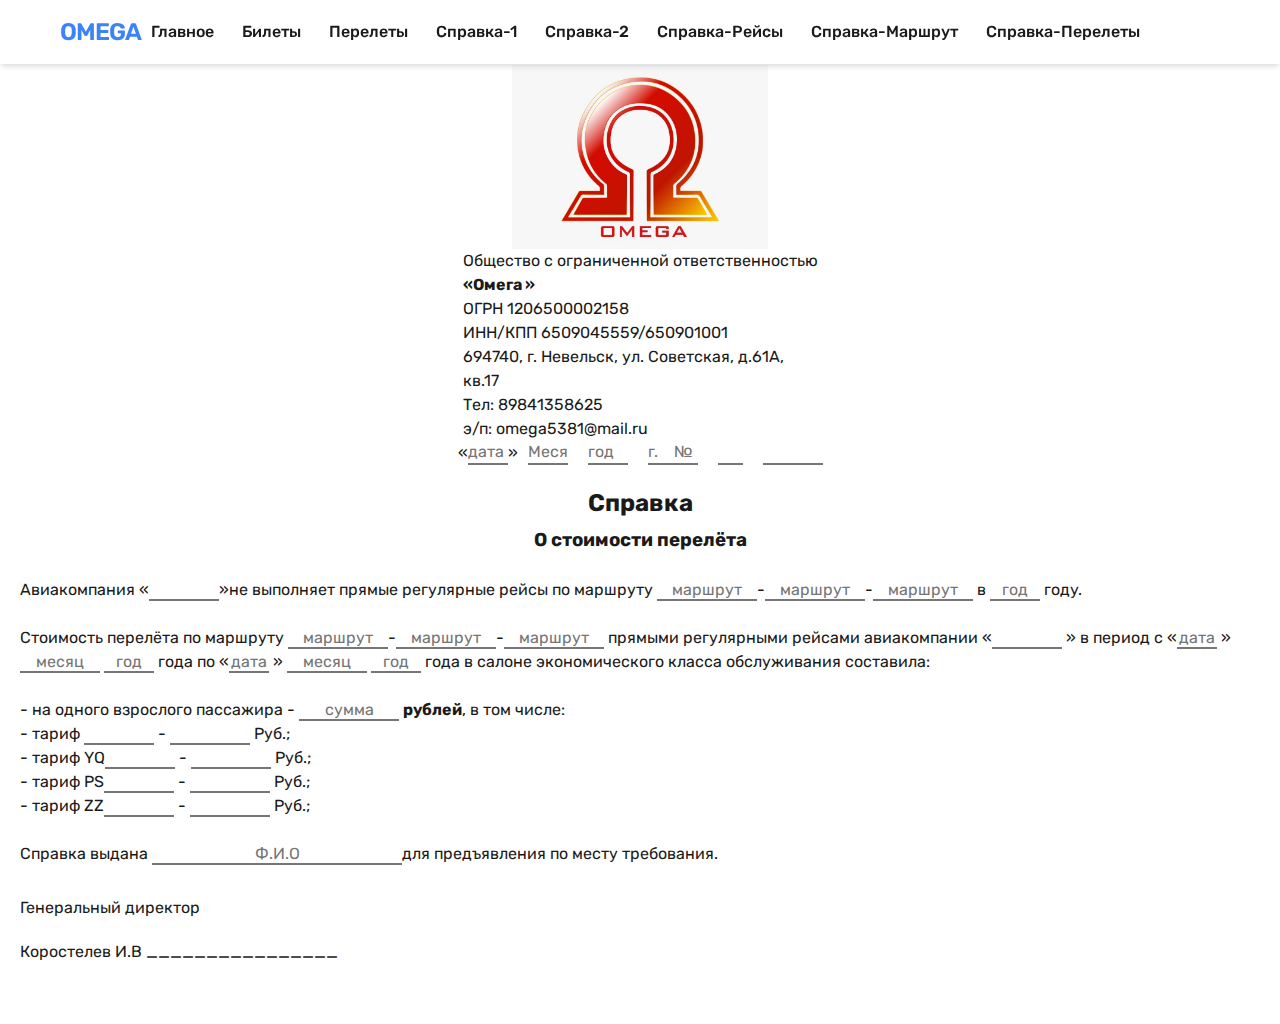
<file: refirence5.html>
<!DOCTYPE html>
<html lang="en">
    <head>
        <meta charset="UTF-8" />
        <meta http-equiv="X-UA-Compatible" content="IE=edge" />
        <meta name="viewport" content="width=device-width, initial-scale=1.0" />
        <link rel="stylesheet" href="css/noramlaise.css" />
        <link rel="stylesheet" href="css/refirence5.css" />
        <link
            rel="shortcut icon"
            href="images/favicon-32x32.png"
            type="image/x-icon"
        />
        <title>Omega-Справка-перелеты</title>
    </head>
    <body>
        <header class="header" id="header">
            <nav class="navbar container">
                <a href="./index.html" class="brand">Omega</a>
                <div class="burger" id="burger">
                    <span class="burger-line"></span>
                    <span class="burger-line"></span>
                    <span class="burger-line"></span>
                </div>
                <span class="overlay"></span>
                <div class="menu" id="menu">
                    <ul class="menu-inner">
                        <li class="menu-item">
                            <a class="menu-link" href="index.html" target="_blank">Главное</a>
                        </li>
                        <li class="menu-item">
                            <a class="menu-link" href="ticket.html" target="_blank">Билеты</a>
                        </li>
                        <li class="menu-item">
                            <a class="menu-link" href="flyings.html" target="_blank">Перелеты</a>
                        </li>
                        <li class="menu-item">
                            <a class="menu-link" href="refirence1.html" target="_blank">Справка-1</a>
                        </li>
                        <li class="menu-item">
                            <a class="menu-link" href="refirence2.html" target="_blank">Справка-2</a>
                        </li>
                        <li class="menu-item">
                            <a class="menu-link" href="refirence3.html" target="_blank">Справка-Рейсы</a>
                        </li>
                        <li class="menu-item">
                            <a class="menu-link" href="refirence4.html" target="_blank">Справка-маршрут</a>
                        </li>
                        <li class="menu-item">
                            <a class="menu-link" href="refirence5.html" target="_blank">Справка-перелеты</a>
                        </li>
                    </ul>
                </div>
                <span><i class="bx bx-search search-toggle"></i></span>
                <div class="search-block">
                    <form class="search-form">
                        <span
                            ><i class="bx bx-arrow-back search-cancel"></i
                        ></span>
                        <input
                            type="search"
                            name="search"
                            class="search-input"
                            placeholder="Search here..."
                        />
                    </form>
                </div>
            </nav>
        </header>

        <main class="main">
            <div div class="main__info">
                <img class="logo" src="images/logo.jpg" alt="" />
                <div class="main__info-text">
                    Общество с ограниченной ответственностью<br />
                    <b> «Омега »</b><br />
                    ОГРН 1206500002158<br />
                    ИНН/КПП 6509045559/650901001<br />
                    694740, г. Невельск, ул. Советская, д.61А, <br />
                    кв.17<br />
                    Тел: 89841358625<br />
                    э/п: omega5381@mail.ru<br />
                </div>
                <div class="data">
                    «
                    <input
                        class="day"
                        style="width: 40px"
                        type="text"
                        placeholder="дата"
                    />»

                    <input
                        class="day"
                        style="width: 40px; margin: 0px 0px 0px 10px"
                        type="text"
                        placeholder="Месяц"
                    />
                    <input
                        class="year"
                        type="text"
                        placeholder="год"
                        style="width: 40px"
                    />
                    <input
                        class="year"
                        type="text"
                        placeholder="г.    №"
                        style="width: 50px"
                    />
                    <input
                        class="year"
                        type="text"
                        placeholder=""
                        style="width: 25px"
                    />
                    <input
                        class="year"
                        type="text"
                        placeholder=""
                        style="width: 60px"
                    />
                </div>
            </div>
            <div class="deal">
                <h2 style="padding: 0px 0px 5px 0px">Справка</h2>
                <h3>О стоимости перелёта </h3><br>
                <div class="deal__text" style="text-align: start; padding: 0px 0px 0px 20px;">
                    Авиакомпания «<input type="text" class="inp" style="width: 70px;" >»не выполняет прямые регулярные рейсы по маршруту
                    <input type="text"  class="inp" style="width: 100px;" placeholder="маршрут">-<input type="text"  class="inp" style="width: 100px;" placeholder="маршрут">-<input type="text"  class="inp" style="width: 100px;" placeholder="маршрут">
                    в <input type="text" class="inp" style="width: 50px;" placeholder="год"> году.
                    <br>
                    <br>
                    Стоимость перелёта по маршруту <input type="text"  class="inp" style="width: 100px;" placeholder="маршрут">-<input type="text"  class="inp" style="width: 100px;" placeholder="маршрут">-<input type="text"  class="inp" style="width: 100px;" placeholder="маршрут">
                    прямыми регулярными рейсами авиакомпании «<input type="text" class="inp" style="width: 70px;" placeholder=""> » в период с «<input type="text" class="inp" style="width: 40px;" placeholder="дата"> »
                    <input type="text" class="inp" style="width: 80px;" placeholder="месяц"> <input type="text" class="inp" style="width: 50px;" placeholder="год"> года по 
                    «<input type="text" class="inp" style="width: 40px;" placeholder="дата"> »
                    <input type="text" class="inp" style="width: 80px;" placeholder="месяц"> <input type="text" class="inp" style="width: 50px;" placeholder="год"> года в салоне экономического класса обслуживания составила: <br>
                    <br>
                    - на одного взрослого пассажира - <input type="text" class="inp" style="width: 100px;" placeholder="сумма"> <b>рублей</b>, в том числе: <br>
                    - тариф <input type="text" class="inp" style="width: 70px;"> - <input type="text" class="inp" style="width: 80px;"> Руб.; <br>
                    - тариф YQ<input type="text" class="inp" style="width: 70px;"> - <input type="text" class="inp" style="width: 80px;"> Руб.; <br>
                    - тариф PS<input type="text" class="inp" style="width: 70px;"> - <input type="text" class="inp" style="width: 80px;"> Руб.; <br>
                    - тариф ZZ<input type="text" class="inp" style="width: 70px;"> - <input type="text" class="inp" style="width: 80px;"> Руб.; <br>
                    <br>
                    Справка выдана <input class="inp" type="text" placeholder="Ф.И.О"style="width: 250px;" >для предъявления по месту требования. 
                </div>
            </div>
            
        
            <div class="person">
                <div class="person1">
                    <div class="person1__name">Генеральный директор</div>
                    <div class="person1__name">Коростелев И.В ________________</div>
                    
                </div>
                
            </div>
        </main>

        <script src="js/app.js"></script>
    </body>
</html>
</file>
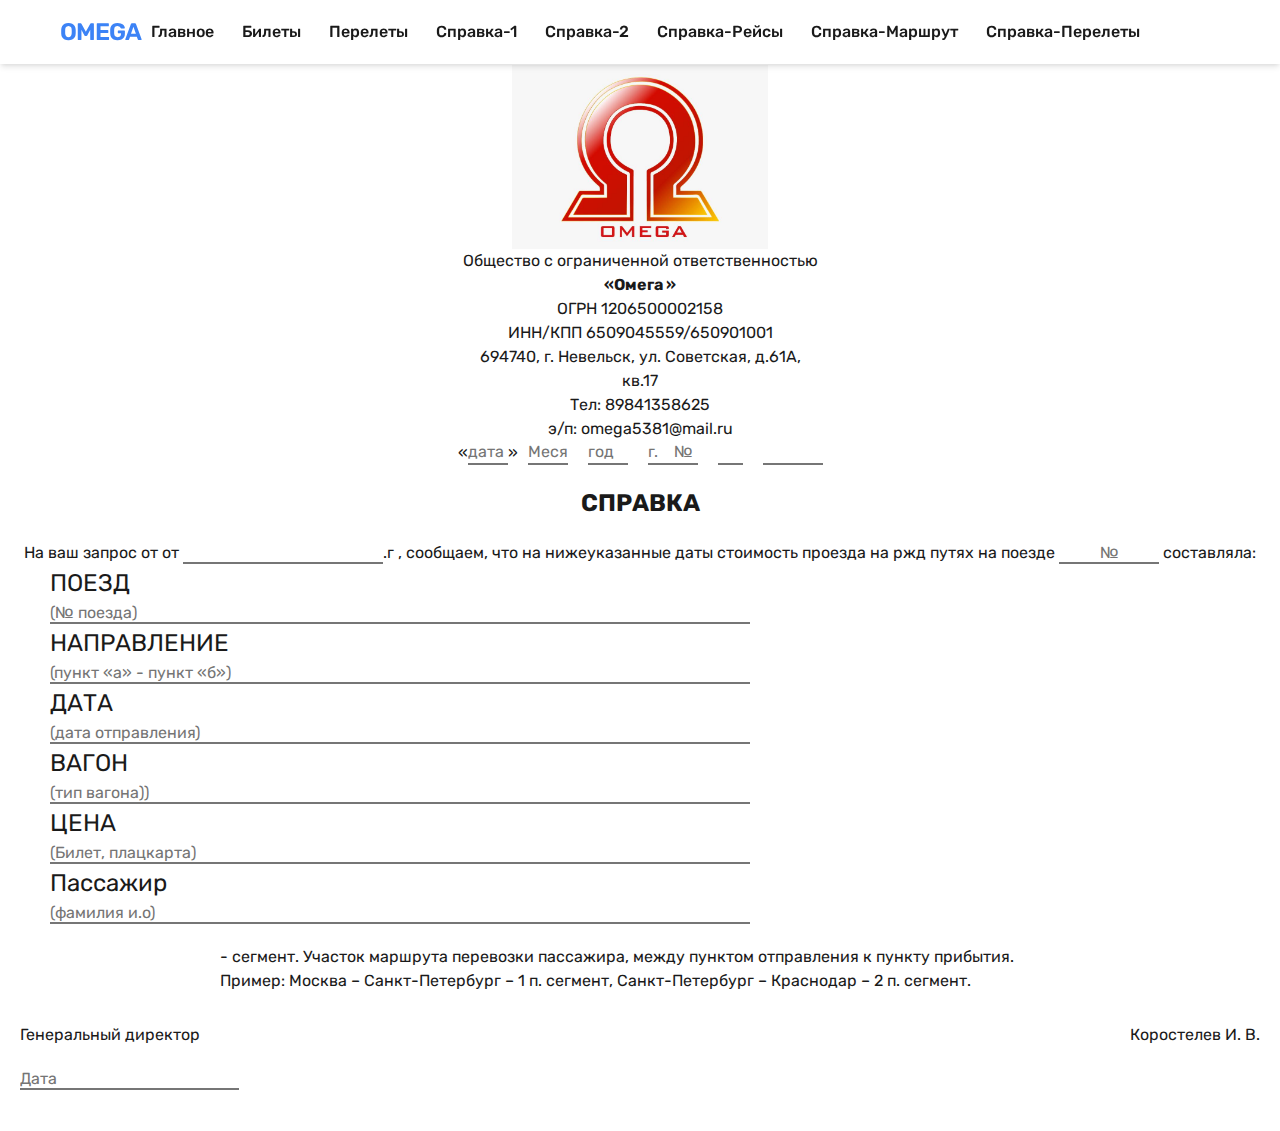
<file: ticket.html>
<!DOCTYPE html>
<html lang="en">
    <head>
        <meta charset="UTF-8" />
        <meta http-equiv="X-UA-Compatible" content="IE=edge" />
        <meta name="viewport" content="width=device-width, initial-scale=1.0" />
        <link rel="stylesheet" href="css/noramlaise.css" />
        <link rel="stylesheet" href="css/ticket.css" />
        <link
            rel="shortcut icon"
            href="images/favicon-32x32.png"
            type="image/x-icon"
        />
        <title>Omega-Билеты</title>
    </head>
    <body>
        <header class="header" id="header">
            <nav class="navbar container">
                <a href="./index.html" class="brand">Omega</a>
                <div class="burger" id="burger">
                    <span class="burger-line"></span>
                    <span class="burger-line"></span>
                    <span class="burger-line"></span>
                </div>
                <span class="overlay"></span>
                <div class="menu" id="menu">
                    <ul class="menu-inner">
                        <li class="menu-item">
                            <a class="menu-link" href="index.html" target="_blank">Главное</a>
                        </li>
                        <li class="menu-item">
                            <a class="menu-link" href="ticket.html" target="_blank">Билеты</a>
                        </li>
                        <li class="menu-item">
                            <a class="menu-link" href="flyings.html" target="_blank">Перелеты</a>
                        </li>
                        <li class="menu-item">
                            <a class="menu-link" href="refirence1.html" target="_blank">Справка-1</a>
                        </li>
                        <li class="menu-item">
                            <a class="menu-link" href="refirence2.html" target="_blank">Справка-2</a>
                        </li>
                        <li class="menu-item">
                            <a class="menu-link" href="refirence3.html" target="_blank">Справка-Рейсы</a>
                        </li>
                        <li class="menu-item">
                            <a class="menu-link" href="refirence4.html" target="_blank">Справка-маршрут</a>
                        </li>
                        <li class="menu-item">
                            <a class="menu-link" href="refirence5.html" target="_blank">Справка-перелеты</a>
                        </li>
                    </ul>
                </div>
                <span><i class="bx bx-search search-toggle"></i></span>
                <div class="search-block">
                    <form class="search-form">
                        <span
                            ><i class="bx bx-arrow-back search-cancel"></i
                        ></span>
                        <input
                            type="search"
                            name="search"
                            class="search-input"
                            placeholder="Search here..."
                        />
                    </form>
                </div>
            </nav>
        </header>

        <main class="main">
            <div div class="main__info">
                <img class="logo" src="images/logo.jpg" alt="" />
                <div class="main__info-text">
                    Общество с ограниченной ответственностью<br />
                    <b> «Омега »</b><br />
                    ОГРН 1206500002158<br />
                    ИНН/КПП 6509045559/650901001<br />
                    694740, г. Невельск, ул. Советская, д.61А, <br />
                    кв.17<br />
                    Тел: 89841358625<br />
                    э/п: omega5381@mail.ru<br />
                </div>
                <div class="data">
                    «
                    <input
                        class="day"
                        style="width: 40px"
                        type="text"
                        placeholder="дата"
                    />»

                    <input
                        class="day"
                        style="width: 40px; margin: 0px 0px 0px 10px"
                        type="text"
                        placeholder="Месяц"
                    />
                    <input
                        class="year"
                        type="text"
                        placeholder="год"
                        style="width: 40px"
                    />
                    <input
                        class="year"
                        type="text"
                        placeholder="г.    №"
                        style="width: 50px"
                    />
                    <input
                        class="year"
                        type="text"
                        placeholder=""
                        style="width: 25px"
                    />
                    <input
                        class="year"
                        type="text"
                        placeholder=""
                        style="width: 60px"
                    />
                </div>
            </div>
            <div class="deal">
                <h2 style="padding: 0px 0px 20px 0px">СПРАВКА</h2>
                <div class="deal__text">
                    На ваш запрос от от <input class="inp" type="text" />.г ,
                    сообщаем, что на нижеуказанные даты стоимость проезда на ржд
                    путях на поезде
                    <input
                        class="inp"
                        style="width: 100px"
                        type="text"
                        placeholder="№"
                    />
                    составляла:
                </div>
            </div>
            <div class="main__form">
                <form action="">
                    <div class="form-imem">
                        <div class="form-title">ПОЕЗД</div>
                        <input type="text" placeholder="(№ поезда)" />
                    </div>
                    <div class="form-imem">
                        <div class="form-title">НАПРАВЛЕНИЕ</div>
                        <input
                            type="text"
                            placeholder="(пункт «а» - пункт «б»)"
                        />
                    </div>
                    <div class="form-imem">
                        <div class="form-title">ДАТА</div>
                        <input type="text" placeholder="(дата отправления)" />
                    </div>
                    <div class="form-imem">
                        <div class="form-title">ВАГОН</div>
                        <input type="text" placeholder="(тип вагона))" />
                    </div>
                    <div class="form-imem">
                        <div class="form-title">ЦЕНА</div>
                        <input type="text" placeholder="(Билет, плацкарта)" />
                    </div>
                    <div class="form-imem">
                        <div class="form-title">Пассажир</div>
                        <input
                            id="comision"
                            type="text"
                            placeholder="(фамилия и.о)"
                        />
                    </div>
                </form>
            </div>
            <div class="extra-txt">- сегмент. Участок маршрута перевозки пассажира, между пунктом
            отправления к пункту прибытия. Пример: Москва – Санкт-Петербург – 1
            п. сегмент, Санкт-Петербург – Краснодар – 2 п. сегмент.</div>
            
            <div class="person">
                <div class="person1">
                    <div class="person1__name">Генеральный директор</div>
                    <input type="text" placeholder="Дата" />
                </div>
                <div class="person2">
                    <div class="person1__name">Коростелев И. В.</div>
                </div>
            </div>
        </main>

        <script src="js/app.js"></script>
    </body>
</html>
</file>
<file: css/style.css>
@import url("https://fonts.googleapis.com/css2?family=Rubik:wght@400;500;600;700&display=swap");
    :root {
    --color-black: hsl(0, 0%, 10%);
    --color-darks: hsl(0, 0%, 25%);
    --color-greys: hsl(0, 0%, 60%);
    --color-light: hsl(0, 0%, 95%);
    --color-white: hsl(0, 0%, 100%);
    --color-blue-100: hsl(217, 91%, 60%);
    --color-blue-200: hsl(221, 83%, 53%);
    --color-blue-300: hsl(224, 76%, 48%);
    --shadow-small: 0 1px 3px 0 rgba(0, 0, 0, 0.1),
        0 1px 2px 0 rgba(0, 0, 0, 0.06);
    --shadow-medium: 0 4px 6px -1px rgba(0, 0, 0, 0.1),
        0 2px 4px -1px rgba(0, 0, 0, 0.06);
    --shadow-large: 0 10px 15px -3px rgba(0, 0, 0, 0.1),
        0 4px 6px -2px rgba(0, 0, 0, 0.05);
    }

    *,
    *::before,
    *::after {
    padding: 0;
    margin: 0;
    box-sizing: border-box;
    list-style: none;
    list-style-type: none;
    text-decoration: none;
    -webkit-font-smoothing: antialiased;
    -moz-osx-font-smoothing: grayscale;
    text-rendering: optimizeLegibility;
    }

    html {
    font-size: 100%;
    box-sizing: inherit;
    scroll-behavior: smooth;
    height: -webkit-fill-available;
    }

    body {
    font-family: "Rubik", ui-sans-serif, system-ui, -apple-system, sans-serif;
    font-size: 1rem;
    font-weight: 400;
    line-height: 1.5;
    height: -webkit-fill-available;
    color: var(--color-black);
    background-color: var(--color-white);
    }

    main {
    overflow: hidden;
    }

    a,
    button {
    cursor: pointer;
    border: none;
    outline: none;
    background: none;
    text-transform: unset;
    text-decoration: none;
    }

    img,
    video {
    display: block;
    max-width: 100%;
    height: auto;
    object-fit: cover;
    }

    img {
    image-rendering: -webkit-optimize-contrast;
    image-rendering: -moz-crisp-edges;
    image-rendering: crisp-edges;
    }

    .section {
    margin: 0 auto;
    padding: 6rem 0 1rem;
    }

    .container {
    max-width: 75rem;
    height: auto;
    margin: 0 auto;
    padding: 0 1.25rem;
    }

    .brand {
    font-family: inherit;
    font-size: 1.5rem;
    font-weight: 600;
    line-height: 1.5;
    letter-spacing: -1px;
    text-transform: uppercase;
    color: var(--color-blue-100);
    }

    .header {
    position: fixed;
    left: 0;
    top: 0;
    width: 100%;
    height: auto;
    z-index: 10;
    margin: 0 auto 100px auto;
    background-color: var(--color-white);
    box-shadow: var(--shadow-medium);
    }

    .navbar {
    position: relative;
    display: flex;
    flex-direction: row;
    align-items: center;
    justify-content: space-between;
    width: 100%;
    height: 4rem;
    margin: 0 auto;
    }

    .menu {
    position: fixed;
    top: 0;
    left: -100%;
    width: 80%;
    height: 100%;
    z-index: 10;
    overflow-y: auto;
    background-color: var(--color-white);
    box-shadow: var(--shadow-medium);
    transition: all 0.5s ease-in-out;
    }
    .menu.is-active {
    top: 0;
    left: 0;
    }
    .menu-inner {
    display: flex;
    flex-direction: column;
    row-gap: 1.25rem;
    margin: 1.25rem;
    }
    .menu-link {
    font-family: inherit;
    font-size: 1rem;
    font-weight: 500;
    line-height: 1.5;
    text-transform: uppercase;
    color: var(--color-black);
    transition: all 0.3s ease;
    }
    .menu-link:hover {
    color: var(--color-blue-200);
    }
    @media only screen and (min-width: 48rem) {
    .menu {
        position: relative;
        top: 0;
        left: 0;
        width: auto;
        height: auto;
        margin-left: auto;
        background: none;
        box-shadow: none;
    }
    .menu-inner {
        display: flex;
        flex-direction: row;
        column-gap: 1.75rem;
        margin: 0 auto;
        margin-right: 5rem;
    }
    .menu-link {
        text-transform: capitalize;
    }
    .menu-block {
        margin-left: 2rem;
    }
    }

    .burger {
    position: relative;
    display: block;
    cursor: pointer;
    order: -1;
    width: 1.75rem;
    height: auto;
    border: none;
    outline: none;
    visibility: visible;
    }
    .burger-line {
    display: block;
    cursor: pointer;
    width: 100%;
    height: 2px;
    margin: 6px auto;
    transform: rotate(0deg);
    background-color: var(--color-black);
    transition: all 0.3s ease-in-out;
    }
    @media only screen and (min-width: 48rem) {
    .burger {
        display: none;
        visibility: hidden;
    }
    }

    .overlay {
    position: fixed;
    top: 0;
    left: 0;
    width: 100%;
    height: 100%;
    z-index: 9;
    opacity: 0;
    visibility: hidden;
    background-color: rgba(0, 0, 0, 0.6);
    transition: all 0.3s ease-in-out;
    }
    .overlay.is-active {
    display: block;
    opacity: 1;
    visibility: visible;
    }

    .search-toggle, .search-cancel {
    display: block;
    cursor: pointer;
    font-size: 1.35rem;
    line-height: inherit;
    color: var(--color-black);
    }
    .search-block {
    position: fixed;
    top: 0;
    right: -100%;
    width: 100%;
    height: 100%;
    z-index: 10;
    overflow: hidden;
    background-color: var(--color-white);
    transition: all 0.45s ease-in-out;
    }
    .search-block.is-active {
    top: 0;
    right: 0;
    }
    .search-form {
    display: flex;
    align-items: center;
    column-gap: 0.75rem;
    padding: 0.75rem 1rem;
    }
    .search-input {
    display: block;
    font-family: inherit;
    font-size: 1rem;
    font-weight: 400;
    line-height: 1.5;
    width: 100%;
    height: auto;
    padding: 0.65rem 1.25rem;
    border: none;
    outline: none;
    border-radius: 0.25rem;
    color: var(--color-black);
    background-color: var(--color-light);
    }
    .search-input::-webkit-search-decoration, .search-input::-webkit-search-cancel-button {
    display: none;
    visibility: hidden;
    }


    /* ========================================================================= */


.main {
    margin: 65px 0px 0px 0px;
}
.main__info {
    display: flex;
    flex-direction: column;
    justify-content: center;
    align-items: center;
}
.logo {
    width: 20%;
}
.main__info-text {
    text-align: center;
}
.data{
    display: flex;
    border: none;
    
}
.day{
    border-top: none;
    border-left: none;
    border-right: none;
}
.year{
    margin: 0px 0px 0px 20px;
    border-top: none;
    border-left: none;
    border-right: none;
}
.red-text{
    color: red;
}

.deal{
    width: auto;
    margin: 0 auto;
    text-align: center;
    margin: 20px 0px 0px 0px;
}
.main__form {
    margin: 0px 0px 0px 50px;
}
.form-title{
    font-size: 1.5em;
}
.form-imem input:last-child{
    width: 700px;
    border-top: none;
    border-left: none;
    border-right: none;
    
}
.last{
    color: red;
    font-weight: 700;
}

.person{
    display: flex;
    justify-content: space-between;
    margin: 30px 0px 40px 0px;
}
.person1 {
    padding: 0px 0px 0px 20px;
}
.person1 input{
    border-top: none;
    border-left: none;
    border-right: none;
}
.person1__name {
    padding: 0px 0px 20px 0px;
}
.person2 {
    padding: 0px 20px 0px 0px;
}
.llast{
    display: flex;
    align-items: center;
}
.btn{
    background: none;
    border: 0.4px solid black;
    padding: 5px 10px 5px 10px;
}
.overal{
    padding: 0px 0px 0px 100px;
    font-size: 1.4em;
    color: red;
    font-weight: 700;
}
.last-form{
    width: 200px;
    border-top: none;
    border-left: none;
    border-right: none;
    margin: 0px 0px 0px 50px;
}
</file>
<file: css/flying.css>
@import url("https://fonts.googleapis.com/css2?family=Rubik:wght@400;500;600;700&display=swap");
    :root {
    --color-black: hsl(0, 0%, 10%);
    --color-darks: hsl(0, 0%, 25%);
    --color-greys: hsl(0, 0%, 60%);
    --color-light: hsl(0, 0%, 95%);
    --color-white: hsl(0, 0%, 100%);
    --color-blue-100: hsl(217, 91%, 60%);
    --color-blue-200: hsl(221, 83%, 53%);
    --color-blue-300: hsl(224, 76%, 48%);
    --shadow-small: 0 1px 3px 0 rgba(0, 0, 0, 0.1),
        0 1px 2px 0 rgba(0, 0, 0, 0.06);
    --shadow-medium: 0 4px 6px -1px rgba(0, 0, 0, 0.1),
        0 2px 4px -1px rgba(0, 0, 0, 0.06);
    --shadow-large: 0 10px 15px -3px rgba(0, 0, 0, 0.1),
        0 4px 6px -2px rgba(0, 0, 0, 0.05);
    }

    *,
    *::before,
    *::after {
    padding: 0;
    margin: 0;
    box-sizing: border-box;
    list-style: none;
    list-style-type: none;
    text-decoration: none;
    -webkit-font-smoothing: antialiased;
    -moz-osx-font-smoothing: grayscale;
    text-rendering: optimizeLegibility;
    }

    html {
    font-size: 100%;
    box-sizing: inherit;
    scroll-behavior: smooth;
    height: -webkit-fill-available;
    }

    body {
    font-family: "Rubik", ui-sans-serif, system-ui, -apple-system, sans-serif;
    font-size: 1rem;
    font-weight: 400;
    line-height: 1.5;
    height: -webkit-fill-available;
    color: var(--color-black);
    background-color: var(--color-white);
    }

    main {
    overflow: hidden;
    }

    a,
    button {
    cursor: pointer;
    border: none;
    outline: none;
    background: none;
    text-transform: unset;
    text-decoration: none;
    }

    img,
    video {
    display: block;
    max-width: 100%;
    height: auto;
    object-fit: cover;
    }

    img {
    image-rendering: -webkit-optimize-contrast;
    image-rendering: -moz-crisp-edges;
    image-rendering: crisp-edges;
    }

    .section {
    margin: 0 auto;
    padding: 6rem 0 1rem;
    }

    .container {
    max-width: 75rem;
    height: auto;
    margin: 0 auto;
    padding: 0 1.25rem;
    }

    .brand {
    font-family: inherit;
    font-size: 1.5rem;
    font-weight: 600;
    line-height: 1.5;
    letter-spacing: -1px;
    text-transform: uppercase;
    color: var(--color-blue-100);
    }

    .header {
    position: fixed;
    left: 0;
    top: 0;
    width: 100%;
    height: auto;
    z-index: 10;
    margin: 0 auto 100px auto;
    background-color: var(--color-white);
    box-shadow: var(--shadow-medium);
    }

    .navbar {
    position: relative;
    display: flex;
    flex-direction: row;
    align-items: center;
    justify-content: space-between;
    width: 100%;
    height: 4rem;
    margin: 0 auto;
    }

    .menu {
    position: fixed;
    top: 0;
    left: -100%;
    width: 80%;
    height: 100%;
    z-index: 10;
    overflow-y: auto;
    background-color: var(--color-white);
    box-shadow: var(--shadow-medium);
    transition: all 0.5s ease-in-out;
    }
    .menu.is-active {
    top: 0;
    left: 0;
    }
    .menu-inner {
    display: flex;
    flex-direction: column;
    row-gap: 1.25rem;
    margin: 1.25rem;
    }
    .menu-link {
    font-family: inherit;
    font-size: 1rem;
    font-weight: 500;
    line-height: 1.5;
    text-transform: uppercase;
    color: var(--color-black);
    transition: all 0.3s ease;
    }
    .menu-link:hover {
    color: var(--color-blue-200);
    }
    @media only screen and (min-width: 48rem) {
    .menu {
        position: relative;
        top: 0;
        left: 0;
        width: auto;
        height: auto;
        margin-left: auto;
        background: none;
        box-shadow: none;
    }
    .menu-inner {
        display: flex;
        flex-direction: row;
        column-gap: 1.75rem;
        margin: 0 auto;
        margin-right: 5rem;
    }
    .menu-link {
        text-transform: capitalize;
    }
    .menu-block {
        margin-left: 2rem;
    }
    }

    .burger {
    position: relative;
    display: block;
    cursor: pointer;
    order: -1;
    width: 1.75rem;
    height: auto;
    border: none;
    outline: none;
    visibility: visible;
    }
    .burger-line {
    display: block;
    cursor: pointer;
    width: 100%;
    height: 2px;
    margin: 6px auto;
    transform: rotate(0deg);
    background-color: var(--color-black);
    transition: all 0.3s ease-in-out;
    }
    @media only screen and (min-width: 48rem) {
    .burger {
        display: none;
        visibility: hidden;
    }
    }

    .overlay {
    position: fixed;
    top: 0;
    left: 0;
    width: 100%;
    height: 100%;
    z-index: 9;
    opacity: 0;
    visibility: hidden;
    background-color: rgba(0, 0, 0, 0.6);
    transition: all 0.3s ease-in-out;
    }
    .overlay.is-active {
    display: block;
    opacity: 1;
    visibility: visible;
    }

    .search-toggle, .search-cancel {
    display: block;
    cursor: pointer;
    font-size: 1.35rem;
    line-height: inherit;
    color: var(--color-black);
    }
    .search-block {
    position: fixed;
    top: 0;
    right: -100%;
    width: 100%;
    height: 100%;
    z-index: 10;
    overflow: hidden;
    background-color: var(--color-white);
    transition: all 0.45s ease-in-out;
    }
    .search-block.is-active {
    top: 0;
    right: 0;
    }
    .search-form {
    display: flex;
    align-items: center;
    column-gap: 0.75rem;
    padding: 0.75rem 1rem;
    }
    .search-input {
    display: block;
    font-family: inherit;
    font-size: 1rem;
    font-weight: 400;
    line-height: 1.5;
    width: 100%;
    height: auto;
    padding: 0.65rem 1.25rem;
    border: none;
    outline: none;
    border-radius: 0.25rem;
    color: var(--color-black);
    background-color: var(--color-light);
    }
    .search-input::-webkit-search-decoration, .search-input::-webkit-search-cancel-button {
    display: none;
    visibility: hidden;
    }


    /* ========================================================================= */


.main {
    margin: 65px 0px 0px 0px;
}
.main__info {
    display: flex;
    flex-direction: column;
    justify-content: center;
    align-items: center;
}
.logo {
    width: 20%;
}
.main__info-text {
    text-align: center;
}
.data{
    display: flex;
    border: none;
    
}
.day{
    border-top: none;
    border-left: none;
    border-right: none;
}
.year{
    margin: 0px 0px 0px 20px;
    border-top: none;
    border-left: none;
    border-right: none;
}
.red-text{
    color: red;
}

.deal{
    width: auto;
    margin: 0 auto;
    text-align: center;
    margin: 50px 0px 0px 0px;
}
.main__form {
    margin: 0px 0px 0px 50px;
}
.form-title{
    font-size: 1.5em;
}
.form-item {
    margin: 20px 0px 20px 0px;
    display: flex;
}
.inp{
    width: 100px;
    border-top: none;
    border-left: none;
    border-right: none;
}
.afterr::after{
    content: "км";
    margin: 0px 0px 0px 0px;
}
.afterp::after{
    content: "%";
}
.form-item-r {
}
.form-item-l {
    display: flex;
    flex-direction: column;
    padding: 0px 0px 0px 260px;
}

.person{
    display: flex;
    justify-content: space-between;
    margin: 30px 0px 40px 0px;
}
.person1 {
    padding: 0px 0px 0px 20px;
}
.person1 input{
    border-top: none;
    border-left: none;
    border-right: none;
}
.person1__name {
    padding: 0px 0px 20px 0px;
}
.person2 {
    padding: 0px 20px 0px 0px;
}
.llast{
    display: flex;
    align-items: center;
}
.btn{
    background: none;
    border: 0.4px solid black;
    padding: 5px 10px 5px 10px;
}
.overal{
    padding: 0px 0px 0px 100px;
    font-size: 1.4em;
    color: red;
    font-weight: 700;
}
.last-form{
    width: 200px;
    border-top: none;
    border-left: none;
    border-right: none;
    margin: 0px 0px 0px 50px;
}
</file>
<file: css/refirence1.css>
@import url("https://fonts.googleapis.com/css2?family=Rubik:wght@400;500;600;700&display=swap");
    :root {
    --color-black: hsl(0, 0%, 10%);
    --color-darks: hsl(0, 0%, 25%);
    --color-greys: hsl(0, 0%, 60%);
    --color-light: hsl(0, 0%, 95%);
    --color-white: hsl(0, 0%, 100%);
    --color-blue-100: hsl(217, 91%, 60%);
    --color-blue-200: hsl(221, 83%, 53%);
    --color-blue-300: hsl(224, 76%, 48%);
    --shadow-small: 0 1px 3px 0 rgba(0, 0, 0, 0.1),
        0 1px 2px 0 rgba(0, 0, 0, 0.06);
    --shadow-medium: 0 4px 6px -1px rgba(0, 0, 0, 0.1),
        0 2px 4px -1px rgba(0, 0, 0, 0.06);
    --shadow-large: 0 10px 15px -3px rgba(0, 0, 0, 0.1),
        0 4px 6px -2px rgba(0, 0, 0, 0.05);
    }

    *,
    *::before,
    *::after {
    padding: 0;
    margin: 0;
    box-sizing: border-box;
    list-style: none;
    list-style-type: none;
    text-decoration: none;
    -webkit-font-smoothing: antialiased;
    -moz-osx-font-smoothing: grayscale;
    text-rendering: optimizeLegibility;
    }

    html {
    font-size: 100%;
    box-sizing: inherit;
    scroll-behavior: smooth;
    height: -webkit-fill-available;
    }

    body {
    font-family: "Rubik", ui-sans-serif, system-ui, -apple-system, sans-serif;
    font-size: 1rem;
    font-weight: 400;
    line-height: 1.5;
    height: -webkit-fill-available;
    color: var(--color-black);
    background-color: var(--color-white);
    }

    main {
    overflow: hidden;
    }

    a,
    button {
    cursor: pointer;
    border: none;
    outline: none;
    background: none;
    text-transform: unset;
    text-decoration: none;
    }

    img,
    video {
    display: block;
    max-width: 100%;
    height: auto;
    object-fit: cover;
    }

    img {
    image-rendering: -webkit-optimize-contrast;
    image-rendering: -moz-crisp-edges;
    image-rendering: crisp-edges;
    }

    .section {
    margin: 0 auto;
    padding: 6rem 0 1rem;
    }

    .container {
    max-width: 75rem;
    height: auto;
    margin: 0 auto;
    padding: 0 1.25rem;
    }

    .brand {
    font-family: inherit;
    font-size: 1.5rem;
    font-weight: 600;
    line-height: 1.5;
    letter-spacing: -1px;
    text-transform: uppercase;
    color: var(--color-blue-100);
    }

    .header {
    position: fixed;
    left: 0;
    top: 0;
    width: 100%;
    height: auto;
    z-index: 10;
    margin: 0 auto 100px auto;
    background-color: var(--color-white);
    box-shadow: var(--shadow-medium);
    }

    .navbar {
    position: relative;
    display: flex;
    flex-direction: row;
    align-items: center;
    justify-content: space-between;
    width: 100%;
    height: 4rem;
    margin: 0 auto;
    }

    .menu {
    position: fixed;
    top: 0;
    left: -100%;
    width: 80%;
    height: 100%;
    z-index: 10;
    overflow-y: auto;
    background-color: var(--color-white);
    box-shadow: var(--shadow-medium);
    transition: all 0.5s ease-in-out;
    }
    .menu.is-active {
    top: 0;
    left: 0;
    }
    .menu-inner {
    display: flex;
    flex-direction: column;
    row-gap: 1.25rem;
    margin: 1.25rem;
    }
    .menu-link {
    font-family: inherit;
    font-size: 1rem;
    font-weight: 500;
    line-height: 1.5;
    text-transform: uppercase;
    color: var(--color-black);
    transition: all 0.3s ease;
    }
    .menu-link:hover {
    color: var(--color-blue-200);
    }
    @media only screen and (min-width: 48rem) {
    .menu {
        position: relative;
        top: 0;
        left: 0;
        width: auto;
        height: auto;
        margin-left: auto;
        background: none;
        box-shadow: none;
    }
    .menu-inner {
        display: flex;
        flex-direction: row;
        column-gap: 1.75rem;
        margin: 0 auto;
        margin-right: 5rem;
    }
    .menu-link {
        text-transform: capitalize;
    }
    .menu-block {
        margin-left: 2rem;
    }
    }

    .burger {
    position: relative;
    display: block;
    cursor: pointer;
    order: -1;
    width: 1.75rem;
    height: auto;
    border: none;
    outline: none;
    visibility: visible;
    }
    .burger-line {
    display: block;
    cursor: pointer;
    width: 100%;
    height: 2px;
    margin: 6px auto;
    transform: rotate(0deg);
    background-color: var(--color-black);
    transition: all 0.3s ease-in-out;
    }
    @media only screen and (min-width: 48rem) {
    .burger {
        display: none;
        visibility: hidden;
    }
    }

    .overlay {
    position: fixed;
    top: 0;
    left: 0;
    width: 100%;
    height: 100%;
    z-index: 9;
    opacity: 0;
    visibility: hidden;
    background-color: rgba(0, 0, 0, 0.6);
    transition: all 0.3s ease-in-out;
    }
    .overlay.is-active {
    display: block;
    opacity: 1;
    visibility: visible;
    }

    .search-toggle, .search-cancel {
    display: block;
    cursor: pointer;
    font-size: 1.35rem;
    line-height: inherit;
    color: var(--color-black);
    }
    .search-block {
    position: fixed;
    top: 0;
    right: -100%;
    width: 100%;
    height: 100%;
    z-index: 10;
    overflow: hidden;
    background-color: var(--color-white);
    transition: all 0.45s ease-in-out;
    }
    .search-block.is-active {
    top: 0;
    right: 0;
    }
    .search-form {
    display: flex;
    align-items: center;
    column-gap: 0.75rem;
    padding: 0.75rem 1rem;
    }
    .search-input {
    display: block;
    font-family: inherit;
    font-size: 1rem;
    font-weight: 400;
    line-height: 1.5;
    width: 100%;
    height: auto;
    padding: 0.65rem 1.25rem;
    border: none;
    outline: none;
    border-radius: 0.25rem;
    color: var(--color-black);
    background-color: var(--color-light);
    }
    .search-input::-webkit-search-decoration, .search-input::-webkit-search-cancel-button {
    display: none;
    visibility: hidden;
    }


    /* ========================================================================= */


.main {
    margin: 65px 0px 0px 0px;
}
.main__info {
    display: flex;
    flex-direction: column;
    justify-content: center;
    align-items: center;
}
.logo {
    width: 20%;
}
.main__info-text {
    text-align: start;
}
.data{
    display: flex;
    border: none;
    border-radius: 0px 0px 0px 0px;
}
.day{
    border-top: none;
    border-left: none;
    border-right: none;
}
.year{
    margin: 0px 0px 0px 20px;
    border-top: none;
    border-left: none;
    border-right: none;
}
.red-text{
    color: red;
}

.deal{
    width: auto;
    margin: 0 auto;
    text-align: center;
    margin: 20px 0px 0px 0px;
}
.main__form {
    margin: 0px 0px 0px 50px;
    
}
.form-title{
    font-size: 1.5em;
}
.form-imem input:last-child{
    width: 700px;
    border-top: none;
    border-left: none;
    border-right: none;
    
}
.last{
    color: red;
    font-weight: 700;
}

.person{
    display: flex;
    justify-content: space-between;
    margin: 30px 0px 40px 0px;
}
.person1 {
    padding: 0px 0px 0px 20px;
}
.person1 input{
    border-top: none;
    border-left: none;
    border-right: none;
}
.person1__name {
    padding: 0px 0px 20px 0px;
}
.person2 {
    padding: 0px 20px 0px 0px;
}
.llast{
    display: flex;
    align-items: center;
}
.btn{
    background: none;
    border: 0.4px solid black;
    padding: 5px 10px 5px 10px;
}
.overal{
    padding: 0px 0px 0px 100px;
    font-size: 1.4em;
    color: red;
    font-weight: 700;
}
.last-form{
    width: 200px;
    border-top: none;
    border-left: none;
    border-right: none;
    margin: 0px 0px 0px 50px;
}
.inp{
    text-align: center;
    width: 200px;
    border-top: none;
    border-left: none;
    border-right: none;
}
.extra-txt{
    width: 840px;
    margin: 20px auto 0 auto;
}
</file>
<file: css/refirence2.css>
@import url("https://fonts.googleapis.com/css2?family=Rubik:wght@400;500;600;700&display=swap");
    :root {
    --color-black: hsl(0, 0%, 10%);
    --color-darks: hsl(0, 0%, 25%);
    --color-greys: hsl(0, 0%, 60%);
    --color-light: hsl(0, 0%, 95%);
    --color-white: hsl(0, 0%, 100%);
    --color-blue-100: hsl(217, 91%, 60%);
    --color-blue-200: hsl(221, 83%, 53%);
    --color-blue-300: hsl(224, 76%, 48%);
    --shadow-small: 0 1px 3px 0 rgba(0, 0, 0, 0.1),
        0 1px 2px 0 rgba(0, 0, 0, 0.06);
    --shadow-medium: 0 4px 6px -1px rgba(0, 0, 0, 0.1),
        0 2px 4px -1px rgba(0, 0, 0, 0.06);
    --shadow-large: 0 10px 15px -3px rgba(0, 0, 0, 0.1),
        0 4px 6px -2px rgba(0, 0, 0, 0.05);
    }

    *,
    *::before,
    *::after {
    padding: 0;
    margin: 0;
    box-sizing: border-box;
    list-style: none;
    list-style-type: none;
    text-decoration: none;
    -webkit-font-smoothing: antialiased;
    -moz-osx-font-smoothing: grayscale;
    text-rendering: optimizeLegibility;
    }

    html {
    font-size: 100%;
    box-sizing: inherit;
    scroll-behavior: smooth;
    height: -webkit-fill-available;
    }

    body {
    font-family: "Rubik", ui-sans-serif, system-ui, -apple-system, sans-serif;
    font-size: 1rem;
    font-weight: 400;
    line-height: 1.5;
    height: -webkit-fill-available;
    color: var(--color-black);
    background-color: var(--color-white);
    }

    main {
    overflow: hidden;
    }

    a,
    button {
    cursor: pointer;
    border: none;
    outline: none;
    background: none;
    text-transform: unset;
    text-decoration: none;
    }

    img,
    video {
    display: block;
    max-width: 100%;
    height: auto;
    object-fit: cover;
    }

    img {
    image-rendering: -webkit-optimize-contrast;
    image-rendering: -moz-crisp-edges;
    image-rendering: crisp-edges;
    }

    .section {
    margin: 0 auto;
    padding: 6rem 0 1rem;
    }

    .container {
    max-width: 75rem;
    height: auto;
    margin: 0 auto;
    padding: 0 1.25rem;
    }

    .brand {
    font-family: inherit;
    font-size: 1.5rem;
    font-weight: 600;
    line-height: 1.5;
    letter-spacing: -1px;
    text-transform: uppercase;
    color: var(--color-blue-100);
    }

    .header {
    position: fixed;
    left: 0;
    top: 0;
    width: 100%;
    height: auto;
    z-index: 10;
    margin: 0 auto 100px auto;
    background-color: var(--color-white);
    box-shadow: var(--shadow-medium);
    }

    .navbar {
    position: relative;
    display: flex;
    flex-direction: row;
    align-items: center;
    justify-content: space-between;
    width: 100%;
    height: 4rem;
    margin: 0 auto;
    }

    .menu {
    position: fixed;
    top: 0;
    left: -100%;
    width: 80%;
    height: 100%;
    z-index: 10;
    overflow-y: auto;
    background-color: var(--color-white);
    box-shadow: var(--shadow-medium);
    transition: all 0.5s ease-in-out;
    }
    .menu.is-active {
    top: 0;
    left: 0;
    }
    .menu-inner {
    display: flex;
    flex-direction: column;
    row-gap: 1.25rem;
    margin: 1.25rem;
    }
    .menu-link {
    font-family: inherit;
    font-size: 1rem;
    font-weight: 500;
    line-height: 1.5;
    text-transform: uppercase;
    color: var(--color-black);
    transition: all 0.3s ease;
    }
    .menu-link:hover {
    color: var(--color-blue-200);
    }
    @media only screen and (min-width: 48rem) {
    .menu {
        position: relative;
        top: 0;
        left: 0;
        width: auto;
        height: auto;
        margin-left: auto;
        background: none;
        box-shadow: none;
    }
    .menu-inner {
        display: flex;
        flex-direction: row;
        column-gap: 1.75rem;
        margin: 0 auto;
        margin-right: 5rem;
    }
    .menu-link {
        text-transform: capitalize;
    }
    .menu-block {
        margin-left: 2rem;
    }
    }

    .burger {
    position: relative;
    display: block;
    cursor: pointer;
    order: -1;
    width: 1.75rem;
    height: auto;
    border: none;
    outline: none;
    visibility: visible;
    }
    .burger-line {
    display: block;
    cursor: pointer;
    width: 100%;
    height: 2px;
    margin: 6px auto;
    transform: rotate(0deg);
    background-color: var(--color-black);
    transition: all 0.3s ease-in-out;
    }
    @media only screen and (min-width: 48rem) {
    .burger {
        display: none;
        visibility: hidden;
    }
    }

    .overlay {
    position: fixed;
    top: 0;
    left: 0;
    width: 100%;
    height: 100%;
    z-index: 9;
    opacity: 0;
    visibility: hidden;
    background-color: rgba(0, 0, 0, 0.6);
    transition: all 0.3s ease-in-out;
    }
    .overlay.is-active {
    display: block;
    opacity: 1;
    visibility: visible;
    }

    .search-toggle, .search-cancel {
    display: block;
    cursor: pointer;
    font-size: 1.35rem;
    line-height: inherit;
    color: var(--color-black);
    }
    .search-block {
    position: fixed;
    top: 0;
    right: -100%;
    width: 100%;
    height: 100%;
    z-index: 10;
    overflow: hidden;
    background-color: var(--color-white);
    transition: all 0.45s ease-in-out;
    }
    .search-block.is-active {
    top: 0;
    right: 0;
    }
    .search-form {
    display: flex;
    align-items: center;
    column-gap: 0.75rem;
    padding: 0.75rem 1rem;
    }
    .search-input {
    display: block;
    font-family: inherit;
    font-size: 1rem;
    font-weight: 400;
    line-height: 1.5;
    width: 100%;
    height: auto;
    padding: 0.65rem 1.25rem;
    border: none;
    outline: none;
    border-radius: 0.25rem;
    color: var(--color-black);
    background-color: var(--color-light);
    }
    .search-input::-webkit-search-decoration, .search-input::-webkit-search-cancel-button {
    display: none;
    visibility: hidden;
    }


    /* ========================================================================= */


.main {
    margin: 65px 0px 0px 0px;
}
.main__info {
    display: flex;
    flex-direction: column;
    justify-content: center;
    align-items: center;
}
.logo {
    width: 20%;
}
.main__info-text {
    text-align: start;
}
.data{
    display: flex;
    border: none;
    border-radius: 0px 0px 0px 0px;
}
.day{
    border-top: none;
    border-left: none;
    border-right: none;
}
.year{
    margin: 0px 0px 0px 20px;
    border-top: none;
    border-left: none;
    border-right: none;
}
.red-text{
    color: red;
}

.deal{
    width: auto;
    margin: 0 auto;
    text-align: center;
    margin: 20px 0px 0px 0px;
}
.main__form {
    margin: 0px 0px 0px 50px;
    
}
.form-title{
    font-size: 1.5em;
}
.form-imem input:last-child{
    width: 700px;
    border-top: none;
    border-left: none;
    border-right: none;
    
}
.last{
    color: red;
    font-weight: 700;
}

.person{
    display: flex;
    justify-content: space-between;
    margin: 30px 0px 40px 0px;
}
.person1 {
    padding: 0px 0px 0px 20px;
}
.person1 input{
    border-top: none;
    border-left: none;
    border-right: none;
}
.person1__name {
    padding: 0px 0px 20px 0px;
}
.person2 {
    padding: 0px 20px 0px 0px;
}
.llast{
    display: flex;
    align-items: center;
}
.btn{
    background: none;
    border: 0.4px solid black;
    padding: 5px 10px 5px 10px;
}
.overal{
    padding: 0px 0px 0px 100px;
    font-size: 1.4em;
    color: red;
    font-weight: 700;
}
.last-form{
    width: 200px;
    border-top: none;
    border-left: none;
    border-right: none;
    margin: 0px 0px 0px 50px;
}
.inp{
    text-align: center;
    width: 200px;
    border-top: none;
    border-left: none;
    border-right: none;
}
.extra-txt{
    width: 840px;
    margin: 20px auto 0 auto;
}
</file>
<file: css/refirence3.css>
@import url("https://fonts.googleapis.com/css2?family=Rubik:wght@400;500;600;700&display=swap");
    :root {
    --color-black: hsl(0, 0%, 10%);
    --color-darks: hsl(0, 0%, 25%);
    --color-greys: hsl(0, 0%, 60%);
    --color-light: hsl(0, 0%, 95%);
    --color-white: hsl(0, 0%, 100%);
    --color-blue-100: hsl(217, 91%, 60%);
    --color-blue-200: hsl(221, 83%, 53%);
    --color-blue-300: hsl(224, 76%, 48%);
    --shadow-small: 0 1px 3px 0 rgba(0, 0, 0, 0.1),
        0 1px 2px 0 rgba(0, 0, 0, 0.06);
    --shadow-medium: 0 4px 6px -1px rgba(0, 0, 0, 0.1),
        0 2px 4px -1px rgba(0, 0, 0, 0.06);
    --shadow-large: 0 10px 15px -3px rgba(0, 0, 0, 0.1),
        0 4px 6px -2px rgba(0, 0, 0, 0.05);
    }

    *,
    *::before,
    *::after {
    padding: 0;
    margin: 0;
    box-sizing: border-box;
    list-style: none;
    list-style-type: none;
    text-decoration: none;
    -webkit-font-smoothing: antialiased;
    -moz-osx-font-smoothing: grayscale;
    text-rendering: optimizeLegibility;
    }

    html {
    font-size: 100%;
    box-sizing: inherit;
    scroll-behavior: smooth;
    height: -webkit-fill-available;
    }

    body {
    font-family: "Rubik", ui-sans-serif, system-ui, -apple-system, sans-serif;
    font-size: 1rem;
    font-weight: 400;
    line-height: 1.5;
    height: -webkit-fill-available;
    color: var(--color-black);
    background-color: var(--color-white);
    }

    main {
    overflow: hidden;
    }

    a,
    button {
    cursor: pointer;
    border: none;
    outline: none;
    background: none;
    text-transform: unset;
    text-decoration: none;
    }

    img,
    video {
    display: block;
    max-width: 100%;
    height: auto;
    object-fit: cover;
    }

    img {
    image-rendering: -webkit-optimize-contrast;
    image-rendering: -moz-crisp-edges;
    image-rendering: crisp-edges;
    }

    .section {
    margin: 0 auto;
    padding: 6rem 0 1rem;
    }

    .container {
    max-width: 75rem;
    height: auto;
    margin: 0 auto;
    padding: 0 1.25rem;
    }

    .brand {
    font-family: inherit;
    font-size: 1.5rem;
    font-weight: 600;
    line-height: 1.5;
    letter-spacing: -1px;
    text-transform: uppercase;
    color: var(--color-blue-100);
    }

    .header {
    position: fixed;
    left: 0;
    top: 0;
    width: 100%;
    height: auto;
    z-index: 10;
    margin: 0 auto 100px auto;
    background-color: var(--color-white);
    box-shadow: var(--shadow-medium);
    }

    .navbar {
    position: relative;
    display: flex;
    flex-direction: row;
    align-items: center;
    justify-content: space-between;
    width: 100%;
    height: 4rem;
    margin: 0 auto;
    }

    .menu {
    position: fixed;
    top: 0;
    left: -100%;
    width: 80%;
    height: 100%;
    z-index: 10;
    overflow-y: auto;
    background-color: var(--color-white);
    box-shadow: var(--shadow-medium);
    transition: all 0.5s ease-in-out;
    }
    .menu.is-active {
    top: 0;
    left: 0;
    }
    .menu-inner {
    display: flex;
    flex-direction: column;
    row-gap: 1.25rem;
    margin: 1.25rem;
    }
    .menu-link {
    font-family: inherit;
    font-size: 1rem;
    font-weight: 500;
    line-height: 1.5;
    text-transform: uppercase;
    color: var(--color-black);
    transition: all 0.3s ease;
    }
    .menu-link:hover {
    color: var(--color-blue-200);
    }
    @media only screen and (min-width: 48rem) {
    .menu {
        position: relative;
        top: 0;
        left: 0;
        width: auto;
        height: auto;
        margin-left: auto;
        background: none;
        box-shadow: none;
    }
    .menu-inner {
        display: flex;
        flex-direction: row;
        column-gap: 1.75rem;
        margin: 0 auto;
        margin-right: 5rem;
    }
    .menu-link {
        text-transform: capitalize;
    }
    .menu-block {
        margin-left: 2rem;
    }
    }

    .burger {
    position: relative;
    display: block;
    cursor: pointer;
    order: -1;
    width: 1.75rem;
    height: auto;
    border: none;
    outline: none;
    visibility: visible;
    }
    .burger-line {
    display: block;
    cursor: pointer;
    width: 100%;
    height: 2px;
    margin: 6px auto;
    transform: rotate(0deg);
    background-color: var(--color-black);
    transition: all 0.3s ease-in-out;
    }
    @media only screen and (min-width: 48rem) {
    .burger {
        display: none;
        visibility: hidden;
    }
    }

    .overlay {
    position: fixed;
    top: 0;
    left: 0;
    width: 100%;
    height: 100%;
    z-index: 9;
    opacity: 0;
    visibility: hidden;
    background-color: rgba(0, 0, 0, 0.6);
    transition: all 0.3s ease-in-out;
    }
    .overlay.is-active {
    display: block;
    opacity: 1;
    visibility: visible;
    }

    .search-toggle, .search-cancel {
    display: block;
    cursor: pointer;
    font-size: 1.35rem;
    line-height: inherit;
    color: var(--color-black);
    }
    .search-block {
    position: fixed;
    top: 0;
    right: -100%;
    width: 100%;
    height: 100%;
    z-index: 10;
    overflow: hidden;
    background-color: var(--color-white);
    transition: all 0.45s ease-in-out;
    }
    .search-block.is-active {
    top: 0;
    right: 0;
    }
    .search-form {
    display: flex;
    align-items: center;
    column-gap: 0.75rem;
    padding: 0.75rem 1rem;
    }
    .search-input {
    display: block;
    font-family: inherit;
    font-size: 1rem;
    font-weight: 400;
    line-height: 1.5;
    width: 100%;
    height: auto;
    padding: 0.65rem 1.25rem;
    border: none;
    outline: none;
    border-radius: 0.25rem;
    color: var(--color-black);
    background-color: var(--color-light);
    }
    .search-input::-webkit-search-decoration, .search-input::-webkit-search-cancel-button {
    display: none;
    visibility: hidden;
    }


    /* ========================================================================= */


.main {
    margin: 65px 0px 0px 0px;
}
.main__info {
    display: flex;
    flex-direction: column;
    justify-content: center;
    align-items: center;
}
.logo {
    width: 20%;
}
.main__info-text {
    text-align: start;
}
.data{
    display: flex;
    border: none;
    border-radius: 0px 0px 0px 0px;
}
.day{
    border-top: none;
    border-left: none;
    border-right: none;
}
.year{
    margin: 0px 0px 0px 20px;
    border-top: none;
    border-left: none;
    border-right: none;
}
.red-text{
    color: red;
}

.deal{
    width: auto;
    margin: 0 auto;
    text-align: center;
    margin: 20px 0px 0px 0px;
}
.main__form {
    margin: 0px 0px 0px 50px;
    
}
.form-title{
    font-size: 1.5em;
}
.form-imem input:last-child{
    width: 700px;
    border-top: none;
    border-left: none;
    border-right: none;
    
}
.last{
    color: red;
    font-weight: 700;
}

.person{
    display: flex;
    justify-content: space-between;
    margin: 30px 0px 40px 0px;
}
.person1 {
    padding: 0px 0px 0px 20px;
}
.person1 input{
    border-top: none;
    border-left: none;
    border-right: none;
}
.person1__name {
    padding: 0px 0px 20px 0px;
}
.person2 {
    padding: 0px 20px 0px 0px;
}
.llast{
    display: flex;
    align-items: center;
}
.btn{
    background: none;
    border: 0.4px solid black;
    padding: 5px 10px 5px 10px;
}
.overal{
    padding: 0px 0px 0px 100px;
    font-size: 1.4em;
    color: red;
    font-weight: 700;
}
.last-form{
    width: 200px;
    border-top: none;
    border-left: none;
    border-right: none;
    margin: 0px 0px 0px 50px;
}
.inp{
    text-align: center;
    width: 200px;
    border-top: none;
    border-left: none;
    border-right: none;
}
.extra-txt{
    width: 840px;
    margin: 20px auto 0 auto;
}
</file>
<file: css/refirence4.css>
@import url("https://fonts.googleapis.com/css2?family=Rubik:wght@400;500;600;700&display=swap");
    :root {
    --color-black: hsl(0, 0%, 10%);
    --color-darks: hsl(0, 0%, 25%);
    --color-greys: hsl(0, 0%, 60%);
    --color-light: hsl(0, 0%, 95%);
    --color-white: hsl(0, 0%, 100%);
    --color-blue-100: hsl(217, 91%, 60%);
    --color-blue-200: hsl(221, 83%, 53%);
    --color-blue-300: hsl(224, 76%, 48%);
    --shadow-small: 0 1px 3px 0 rgba(0, 0, 0, 0.1),
        0 1px 2px 0 rgba(0, 0, 0, 0.06);
    --shadow-medium: 0 4px 6px -1px rgba(0, 0, 0, 0.1),
        0 2px 4px -1px rgba(0, 0, 0, 0.06);
    --shadow-large: 0 10px 15px -3px rgba(0, 0, 0, 0.1),
        0 4px 6px -2px rgba(0, 0, 0, 0.05);
    }

    *,
    *::before,
    *::after {
    padding: 0;
    margin: 0;
    box-sizing: border-box;
    list-style: none;
    list-style-type: none;
    text-decoration: none;
    -webkit-font-smoothing: antialiased;
    -moz-osx-font-smoothing: grayscale;
    text-rendering: optimizeLegibility;
    }

    html {
    font-size: 100%;
    box-sizing: inherit;
    scroll-behavior: smooth;
    height: -webkit-fill-available;
    }

    body {
    font-family: "Rubik", ui-sans-serif, system-ui, -apple-system, sans-serif;
    font-size: 1rem;
    font-weight: 400;
    line-height: 1.5;
    height: -webkit-fill-available;
    color: var(--color-black);
    background-color: var(--color-white);
    }

    main {
    overflow: hidden;
    }

    a,
    button {
    cursor: pointer;
    border: none;
    outline: none;
    background: none;
    text-transform: unset;
    text-decoration: none;
    }

    img,
    video {
    display: block;
    max-width: 100%;
    height: auto;
    object-fit: cover;
    }

    img {
    image-rendering: -webkit-optimize-contrast;
    image-rendering: -moz-crisp-edges;
    image-rendering: crisp-edges;
    }

    .section {
    margin: 0 auto;
    padding: 6rem 0 1rem;
    }

    .container {
    max-width: 75rem;
    height: auto;
    margin: 0 auto;
    padding: 0 1.25rem;
    }

    .brand {
    font-family: inherit;
    font-size: 1.5rem;
    font-weight: 600;
    line-height: 1.5;
    letter-spacing: -1px;
    text-transform: uppercase;
    color: var(--color-blue-100);
    }

    .header {
    position: fixed;
    left: 0;
    top: 0;
    width: 100%;
    height: auto;
    z-index: 10;
    margin: 0 auto 100px auto;
    background-color: var(--color-white);
    box-shadow: var(--shadow-medium);
    }

    .navbar {
    position: relative;
    display: flex;
    flex-direction: row;
    align-items: center;
    justify-content: space-between;
    width: 100%;
    height: 4rem;
    margin: 0 auto;
    }

    .menu {
    position: fixed;
    top: 0;
    left: -100%;
    width: 80%;
    height: 100%;
    z-index: 10;
    overflow-y: auto;
    background-color: var(--color-white);
    box-shadow: var(--shadow-medium);
    transition: all 0.5s ease-in-out;
    }
    .menu.is-active {
    top: 0;
    left: 0;
    }
    .menu-inner {
    display: flex;
    flex-direction: column;
    row-gap: 1.25rem;
    margin: 1.25rem;
    }
    .menu-link {
    font-family: inherit;
    font-size: 1rem;
    font-weight: 500;
    line-height: 1.5;
    text-transform: uppercase;
    color: var(--color-black);
    transition: all 0.3s ease;
    }
    .menu-link:hover {
    color: var(--color-blue-200);
    }
    @media only screen and (min-width: 48rem) {
    .menu {
        position: relative;
        top: 0;
        left: 0;
        width: auto;
        height: auto;
        margin-left: auto;
        background: none;
        box-shadow: none;
    }
    .menu-inner {
        display: flex;
        flex-direction: row;
        column-gap: 1.75rem;
        margin: 0 auto;
        margin-right: 5rem;
    }
    .menu-link {
        text-transform: capitalize;
    }
    .menu-block {
        margin-left: 2rem;
    }
    }

    .burger {
    position: relative;
    display: block;
    cursor: pointer;
    order: -1;
    width: 1.75rem;
    height: auto;
    border: none;
    outline: none;
    visibility: visible;
    }
    .burger-line {
    display: block;
    cursor: pointer;
    width: 100%;
    height: 2px;
    margin: 6px auto;
    transform: rotate(0deg);
    background-color: var(--color-black);
    transition: all 0.3s ease-in-out;
    }
    @media only screen and (min-width: 48rem) {
    .burger {
        display: none;
        visibility: hidden;
    }
    }

    .overlay {
    position: fixed;
    top: 0;
    left: 0;
    width: 100%;
    height: 100%;
    z-index: 9;
    opacity: 0;
    visibility: hidden;
    background-color: rgba(0, 0, 0, 0.6);
    transition: all 0.3s ease-in-out;
    }
    .overlay.is-active {
    display: block;
    opacity: 1;
    visibility: visible;
    }

    .search-toggle, .search-cancel {
    display: block;
    cursor: pointer;
    font-size: 1.35rem;
    line-height: inherit;
    color: var(--color-black);
    }
    .search-block {
    position: fixed;
    top: 0;
    right: -100%;
    width: 100%;
    height: 100%;
    z-index: 10;
    overflow: hidden;
    background-color: var(--color-white);
    transition: all 0.45s ease-in-out;
    }
    .search-block.is-active {
    top: 0;
    right: 0;
    }
    .search-form {
    display: flex;
    align-items: center;
    column-gap: 0.75rem;
    padding: 0.75rem 1rem;
    }
    .search-input {
    display: block;
    font-family: inherit;
    font-size: 1rem;
    font-weight: 400;
    line-height: 1.5;
    width: 100%;
    height: auto;
    padding: 0.65rem 1.25rem;
    border: none;
    outline: none;
    border-radius: 0.25rem;
    color: var(--color-black);
    background-color: var(--color-light);
    }
    .search-input::-webkit-search-decoration, .search-input::-webkit-search-cancel-button {
    display: none;
    visibility: hidden;
    }


    /* ========================================================================= */


.main {
    margin: 65px 0px 0px 0px;
}
.main__info {
    display: flex;
    flex-direction: column;
    justify-content: center;
    align-items: center;
}
.logo {
    width: 20%;
}
.main__info-text {
    text-align: start;
}
.data{
    display: flex;
    border: none;
    border-radius: 0px 0px 0px 0px;
}
.day{
    border-top: none;
    border-left: none;
    border-right: none;
}
.year{
    margin: 0px 0px 0px 20px;
    border-top: none;
    border-left: none;
    border-right: none;
}
.red-text{
    color: red;
}

.deal{
    width: auto;
    margin: 0 auto;
    text-align: center;
    margin: 20px 0px 0px 0px;
}
.main__form {
    margin: 0px 0px 0px 50px;
    
}
.form-title{
    font-size: 1.5em;
}
.form-imem input:last-child{
    width: 700px;
    border-top: none;
    border-left: none;
    border-right: none;
    
}
.last{
    color: red;
    font-weight: 700;
}

.person{
    display: flex;
    justify-content: space-between;
    margin: 30px 0px 40px 0px;
}
.person1 {
    padding: 0px 0px 0px 20px;
}
.person1 input{
    border-top: none;
    border-left: none;
    border-right: none;
}
.person1__name {
    padding: 0px 0px 20px 0px;
}
.person2 {
    padding: 0px 20px 0px 0px;
}
.llast{
    display: flex;
    align-items: center;
}
.btn{
    background: none;
    border: 0.4px solid black;
    padding: 5px 10px 5px 10px;
}
.overal{
    padding: 0px 0px 0px 100px;
    font-size: 1.4em;
    color: red;
    font-weight: 700;
}
.last-form{
    width: 200px;
    border-top: none;
    border-left: none;
    border-right: none;
    margin: 0px 0px 0px 50px;
}
.inp{
    width: 200px;
    border-top: none;
    border-left: none;
    border-right: none;
    text-align: center;
}
.extra-txt{
    width: 840px;
    margin: 20px auto 0 auto;
}
</file>
<file: css/refirence5.css>
@import url("https://fonts.googleapis.com/css2?family=Rubik:wght@400;500;600;700&display=swap");
    :root {
    --color-black: hsl(0, 0%, 10%);
    --color-darks: hsl(0, 0%, 25%);
    --color-greys: hsl(0, 0%, 60%);
    --color-light: hsl(0, 0%, 95%);
    --color-white: hsl(0, 0%, 100%);
    --color-blue-100: hsl(217, 91%, 60%);
    --color-blue-200: hsl(221, 83%, 53%);
    --color-blue-300: hsl(224, 76%, 48%);
    --shadow-small: 0 1px 3px 0 rgba(0, 0, 0, 0.1),
        0 1px 2px 0 rgba(0, 0, 0, 0.06);
    --shadow-medium: 0 4px 6px -1px rgba(0, 0, 0, 0.1),
        0 2px 4px -1px rgba(0, 0, 0, 0.06);
    --shadow-large: 0 10px 15px -3px rgba(0, 0, 0, 0.1),
        0 4px 6px -2px rgba(0, 0, 0, 0.05);
    }

    *,
    *::before,
    *::after {
    padding: 0;
    margin: 0;
    box-sizing: border-box;
    list-style: none;
    list-style-type: none;
    text-decoration: none;
    -webkit-font-smoothing: antialiased;
    -moz-osx-font-smoothing: grayscale;
    text-rendering: optimizeLegibility;
    }

    html {
    font-size: 100%;
    box-sizing: inherit;
    scroll-behavior: smooth;
    height: -webkit-fill-available;
    }

    body {
    font-family: "Rubik", ui-sans-serif, system-ui, -apple-system, sans-serif;
    font-size: 1rem;
    font-weight: 400;
    line-height: 1.5;
    height: -webkit-fill-available;
    color: var(--color-black);
    background-color: var(--color-white);
    }

    main {
    overflow: hidden;
    }

    a,
    button {
    cursor: pointer;
    border: none;
    outline: none;
    background: none;
    text-transform: unset;
    text-decoration: none;
    }

    img,
    video {
    display: block;
    max-width: 100%;
    height: auto;
    object-fit: cover;
    }

    img {
    image-rendering: -webkit-optimize-contrast;
    image-rendering: -moz-crisp-edges;
    image-rendering: crisp-edges;
    }

    .section {
    margin: 0 auto;
    padding: 6rem 0 1rem;
    }

    .container {
    max-width: 75rem;
    height: auto;
    margin: 0 auto;
    padding: 0 1.25rem;
    }

    .brand {
    font-family: inherit;
    font-size: 1.5rem;
    font-weight: 600;
    line-height: 1.5;
    letter-spacing: -1px;
    text-transform: uppercase;
    color: var(--color-blue-100);
    }

    .header {
    position: fixed;
    left: 0;
    top: 0;
    width: 100%;
    height: auto;
    z-index: 10;
    margin: 0 auto 100px auto;
    background-color: var(--color-white);
    box-shadow: var(--shadow-medium);
    }

    .navbar {
    position: relative;
    display: flex;
    flex-direction: row;
    align-items: center;
    justify-content: space-between;
    width: 100%;
    height: 4rem;
    margin: 0 auto;
    }

    .menu {
    position: fixed;
    top: 0;
    left: -100%;
    width: 80%;
    height: 100%;
    z-index: 10;
    overflow-y: auto;
    background-color: var(--color-white);
    box-shadow: var(--shadow-medium);
    transition: all 0.5s ease-in-out;
    }
    .menu.is-active {
    top: 0;
    left: 0;
    }
    .menu-inner {
    display: flex;
    flex-direction: column;
    row-gap: 1.25rem;
    margin: 1.25rem;
    }
    .menu-link {
    font-family: inherit;
    font-size: 1rem;
    font-weight: 500;
    line-height: 1.5;
    text-transform: uppercase;
    color: var(--color-black);
    transition: all 0.3s ease;
    }
    .menu-link:hover {
    color: var(--color-blue-200);
    }
    @media only screen and (min-width: 48rem) {
    .menu {
        position: relative;
        top: 0;
        left: 0;
        width: auto;
        height: auto;
        margin-left: auto;
        background: none;
        box-shadow: none;
    }
    .menu-inner {
        display: flex;
        flex-direction: row;
        column-gap: 1.75rem;
        margin: 0 auto;
        margin-right: 5rem;
    }
    .menu-link {
        text-transform: capitalize;
    }
    .menu-block {
        margin-left: 2rem;
    }
    }

    .burger {
    position: relative;
    display: block;
    cursor: pointer;
    order: -1;
    width: 1.75rem;
    height: auto;
    border: none;
    outline: none;
    visibility: visible;
    }
    .burger-line {
    display: block;
    cursor: pointer;
    width: 100%;
    height: 2px;
    margin: 6px auto;
    transform: rotate(0deg);
    background-color: var(--color-black);
    transition: all 0.3s ease-in-out;
    }
    @media only screen and (min-width: 48rem) {
    .burger {
        display: none;
        visibility: hidden;
    }
    }

    .overlay {
    position: fixed;
    top: 0;
    left: 0;
    width: 100%;
    height: 100%;
    z-index: 9;
    opacity: 0;
    visibility: hidden;
    background-color: rgba(0, 0, 0, 0.6);
    transition: all 0.3s ease-in-out;
    }
    .overlay.is-active {
    display: block;
    opacity: 1;
    visibility: visible;
    }

    .search-toggle, .search-cancel {
    display: block;
    cursor: pointer;
    font-size: 1.35rem;
    line-height: inherit;
    color: var(--color-black);
    }
    .search-block {
    position: fixed;
    top: 0;
    right: -100%;
    width: 100%;
    height: 100%;
    z-index: 10;
    overflow: hidden;
    background-color: var(--color-white);
    transition: all 0.45s ease-in-out;
    }
    .search-block.is-active {
    top: 0;
    right: 0;
    }
    .search-form {
    display: flex;
    align-items: center;
    column-gap: 0.75rem;
    padding: 0.75rem 1rem;
    }
    .search-input {
    display: block;
    font-family: inherit;
    font-size: 1rem;
    font-weight: 400;
    line-height: 1.5;
    width: 100%;
    height: auto;
    padding: 0.65rem 1.25rem;
    border: none;
    outline: none;
    border-radius: 0.25rem;
    color: var(--color-black);
    background-color: var(--color-light);
    }
    .search-input::-webkit-search-decoration, .search-input::-webkit-search-cancel-button {
    display: none;
    visibility: hidden;
    }


    /* ========================================================================= */


.main {
    margin: 65px 0px 0px 0px;
}
.main__info {
    display: flex;
    flex-direction: column;
    justify-content: center;
    align-items: center;
}
.logo {
    width: 20%;
}
.main__info-text {
    text-align: start;
}
.data{
    display: flex;
    border: none;
    border-radius: 0px 0px 0px 0px;
}
.day{
    border-top: none;
    border-left: none;
    border-right: none;
}
.year{
    margin: 0px 0px 0px 20px;
    border-top: none;
    border-left: none;
    border-right: none;
}
.red-text{
    color: red;
}

.deal{
    width: auto;
    margin: 0 auto;
    text-align: center;
    margin: 20px 0px 0px 0px;
}
.main__form {
    margin: 0px 0px 0px 50px;
    
}
.form-title{
    font-size: 1.5em;
}
.form-imem input:last-child{
    width: 700px;
    border-top: none;
    border-left: none;
    border-right: none;
    
}
.last{
    color: red;
    font-weight: 700;
}

.person{
    display: flex;
    justify-content: space-between;
    margin: 30px 0px 40px 0px;
}
.person1 {
    padding: 0px 0px 0px 20px;
}
.person1 input{
    border-top: none;
    border-left: none;
    border-right: none;
}
.person1__name {
    padding: 0px 0px 20px 0px;
}
.person2 {
    padding: 0px 20px 0px 0px;
}
.llast{
    display: flex;
    align-items: center;
}
.btn{
    background: none;
    border: 0.4px solid black;
    padding: 5px 10px 5px 10px;
}
.overal{
    padding: 0px 0px 0px 100px;
    font-size: 1.4em;
    color: red;
    font-weight: 700;
}
.last-form{
    width: 200px;
    border-top: none;
    border-left: none;
    border-right: none;
    margin: 0px 0px 0px 50px;
}
.inp{
    text-align: center;
    width: 200px;
    border-top: none;
    border-left: none;
    border-right: none;
}
.extra-txt{
    width: 840px;
    margin: 20px auto 0 auto;
}
</file>
<file: css/ticket.css>
@import url("https://fonts.googleapis.com/css2?family=Rubik:wght@400;500;600;700&display=swap");
    :root {
    --color-black: hsl(0, 0%, 10%);
    --color-darks: hsl(0, 0%, 25%);
    --color-greys: hsl(0, 0%, 60%);
    --color-light: hsl(0, 0%, 95%);
    --color-white: hsl(0, 0%, 100%);
    --color-blue-100: hsl(217, 91%, 60%);
    --color-blue-200: hsl(221, 83%, 53%);
    --color-blue-300: hsl(224, 76%, 48%);
    --shadow-small: 0 1px 3px 0 rgba(0, 0, 0, 0.1),
        0 1px 2px 0 rgba(0, 0, 0, 0.06);
    --shadow-medium: 0 4px 6px -1px rgba(0, 0, 0, 0.1),
        0 2px 4px -1px rgba(0, 0, 0, 0.06);
    --shadow-large: 0 10px 15px -3px rgba(0, 0, 0, 0.1),
        0 4px 6px -2px rgba(0, 0, 0, 0.05);
    }

    *,
    *::before,
    *::after {
    padding: 0;
    margin: 0;
    box-sizing: border-box;
    list-style: none;
    list-style-type: none;
    text-decoration: none;
    -webkit-font-smoothing: antialiased;
    -moz-osx-font-smoothing: grayscale;
    text-rendering: optimizeLegibility;
    }

    html {
    font-size: 100%;
    box-sizing: inherit;
    scroll-behavior: smooth;
    height: -webkit-fill-available;
    }

    body {
    font-family: "Rubik", ui-sans-serif, system-ui, -apple-system, sans-serif;
    font-size: 1rem;
    font-weight: 400;
    line-height: 1.5;
    height: -webkit-fill-available;
    color: var(--color-black);
    background-color: var(--color-white);
    }

    main {
    overflow: hidden;
    }

    a,
    button {
    cursor: pointer;
    border: none;
    outline: none;
    background: none;
    text-transform: unset;
    text-decoration: none;
    }

    img,
    video {
    display: block;
    max-width: 100%;
    height: auto;
    object-fit: cover;
    }

    img {
    image-rendering: -webkit-optimize-contrast;
    image-rendering: -moz-crisp-edges;
    image-rendering: crisp-edges;
    }

    .section {
    margin: 0 auto;
    padding: 6rem 0 1rem;
    }

    .container {
    max-width: 75rem;
    height: auto;
    margin: 0 auto;
    padding: 0 1.25rem;
    }

    .brand {
    font-family: inherit;
    font-size: 1.5rem;
    font-weight: 600;
    line-height: 1.5;
    letter-spacing: -1px;
    text-transform: uppercase;
    color: var(--color-blue-100);
    }

    .header {
    position: fixed;
    left: 0;
    top: 0;
    width: 100%;
    height: auto;
    z-index: 10;
    margin: 0 auto 100px auto;
    background-color: var(--color-white);
    box-shadow: var(--shadow-medium);
    }

    .navbar {
    position: relative;
    display: flex;
    flex-direction: row;
    align-items: center;
    justify-content: space-between;
    width: 100%;
    height: 4rem;
    margin: 0 auto;
    }

    .menu {
    position: fixed;
    top: 0;
    left: -100%;
    width: 80%;
    height: 100%;
    z-index: 10;
    overflow-y: auto;
    background-color: var(--color-white);
    box-shadow: var(--shadow-medium);
    transition: all 0.5s ease-in-out;
    }
    .menu.is-active {
    top: 0;
    left: 0;
    }
    .menu-inner {
    display: flex;
    flex-direction: column;
    row-gap: 1.25rem;
    margin: 1.25rem;
    }
    .menu-link {
    font-family: inherit;
    font-size: 1rem;
    font-weight: 500;
    line-height: 1.5;
    text-transform: uppercase;
    color: var(--color-black);
    transition: all 0.3s ease;
    }
    .menu-link:hover {
    color: var(--color-blue-200);
    }
    @media only screen and (min-width: 48rem) {
    .menu {
        position: relative;
        top: 0;
        left: 0;
        width: auto;
        height: auto;
        margin-left: auto;
        background: none;
        box-shadow: none;
    }
    .menu-inner {
        display: flex;
        flex-direction: row;
        column-gap: 1.75rem;
        margin: 0 auto;
        margin-right: 5rem;
    }
    .menu-link {
        text-transform: capitalize;
    }
    .menu-block {
        margin-left: 2rem;
    }
    }

    .burger {
    position: relative;
    display: block;
    cursor: pointer;
    order: -1;
    width: 1.75rem;
    height: auto;
    border: none;
    outline: none;
    visibility: visible;
    }
    .burger-line {
    display: block;
    cursor: pointer;
    width: 100%;
    height: 2px;
    margin: 6px auto;
    transform: rotate(0deg);
    background-color: var(--color-black);
    transition: all 0.3s ease-in-out;
    }
    @media only screen and (min-width: 48rem) {
    .burger {
        display: none;
        visibility: hidden;
    }
    }

    .overlay {
    position: fixed;
    top: 0;
    left: 0;
    width: 100%;
    height: 100%;
    z-index: 9;
    opacity: 0;
    visibility: hidden;
    background-color: rgba(0, 0, 0, 0.6);
    transition: all 0.3s ease-in-out;
    }
    .overlay.is-active {
    display: block;
    opacity: 1;
    visibility: visible;
    }

    .search-toggle, .search-cancel {
    display: block;
    cursor: pointer;
    font-size: 1.35rem;
    line-height: inherit;
    color: var(--color-black);
    }
    .search-block {
    position: fixed;
    top: 0;
    right: -100%;
    width: 100%;
    height: 100%;
    z-index: 10;
    overflow: hidden;
    background-color: var(--color-white);
    transition: all 0.45s ease-in-out;
    }
    .search-block.is-active {
    top: 0;
    right: 0;
    }
    .search-form {
    display: flex;
    align-items: center;
    column-gap: 0.75rem;
    padding: 0.75rem 1rem;
    }
    .search-input {
    display: block;
    font-family: inherit;
    font-size: 1rem;
    font-weight: 400;
    line-height: 1.5;
    width: 100%;
    height: auto;
    padding: 0.65rem 1.25rem;
    border: none;
    outline: none;
    border-radius: 0.25rem;
    color: var(--color-black);
    background-color: var(--color-light);
    }
    .search-input::-webkit-search-decoration, .search-input::-webkit-search-cancel-button {
    display: none;
    visibility: hidden;
    }


    /* ========================================================================= */


.main {
    margin: 65px 0px 0px 0px;
}
.main__info {
    display: flex;
    flex-direction: column;
    justify-content: center;
    align-items: center;
}
.logo {
    width: 20%;
}
.main__info-text {
    text-align: center;
}
.data{
    display: flex;
    border: none;
    
}
.day{
    border-top: none;
    border-left: none;
    border-right: none;
}
.year{
    margin: 0px 0px 0px 20px;
    border-top: none;
    border-left: none;
    border-right: none;
}
.red-text{
    color: red;
}

.deal{
    width: auto;
    margin: 0 auto;
    text-align: center;
    margin: 20px 0px 0px 0px;
}
.main__form {
    margin: 0px 0px 0px 50px;
}
.form-title{
    font-size: 1.5em;
}
.form-imem input:last-child{
    width: 700px;
    border-top: none;
    border-left: none;
    border-right: none;
    
}
.last{
    color: red;
    font-weight: 700;
}

.person{
    display: flex;
    justify-content: space-between;
    margin: 30px 0px 40px 0px;
}
.person1 {
    padding: 0px 0px 0px 20px;
}
.person1 input{
    border-top: none;
    border-left: none;
    border-right: none;
}
.person1__name {
    padding: 0px 0px 20px 0px;
}
.person2 {
    padding: 0px 20px 0px 0px;
}
.llast{
    display: flex;
    align-items: center;
}
.btn{
    background: none;
    border: 0.4px solid black;
    padding: 5px 10px 5px 10px;
}
.overal{
    padding: 0px 0px 0px 100px;
    font-size: 1.4em;
    color: red;
    font-weight: 700;
}
.last-form{
    width: 200px;
    border-top: none;
    border-left: none;
    border-right: none;
    margin: 0px 0px 0px 50px;
}
.inp{
    text-align: center;
    width: 200px;
    border-top: none;
    border-left: none;
    border-right: none;
}
.extra-txt{
    width: 840px;
    margin: 20px auto 0 auto;
}
</file>
<file: css/noramlaise.css>
/*! normalize.css v8.0.1 | MIT License | github.com/necolas/normalize.css */

/* Document
   ========================================================================== */

/**
 * 1. Correct the line height in all browsers.
 * 2. Prevent adjustments of font size after orientation changes in iOS.
 */

 html {
    line-height: 1.15; /* 1 */
    -webkit-text-size-adjust: 100%; /* 2 */
  }
  
  /* Sections
     ========================================================================== */
  
  /**
   * Remove the margin in all browsers.
   */
  
  body {
    margin: 0;
  }
  
  /**
   * Render the `main` element consistently in IE.
   */
  
  main {
    display: block;
  }
  
  /**
   * Correct the font size and margin on `h1` elements within `section` and
   * `article` contexts in Chrome, Firefox, and Safari.
   */
  
  h1 {
    font-size: 2em;
    margin: 0.67em 0;
  }
  
  /* Grouping content
     ========================================================================== */
  
  /**
   * 1. Add the correct box sizing in Firefox.
   * 2. Show the overflow in Edge and IE.
   */
  
  hr {
    box-sizing: content-box; /* 1 */
    height: 0; /* 1 */
    overflow: visible; /* 2 */
  }
  
  /**
   * 1. Correct the inheritance and scaling of font size in all browsers.
   * 2. Correct the odd `em` font sizing in all browsers.
   */
  
  pre {
    font-family: monospace, monospace; /* 1 */
    font-size: 1em; /* 2 */
  }
  
  /* Text-level semantics
     ========================================================================== */
  
  /**
   * Remove the gray background on active links in IE 10.
   */
  
  a {
    background-color: transparent;
  }
  
  /**
   * 1. Remove the bottom border in Chrome 57-
   * 2. Add the correct text decoration in Chrome, Edge, IE, Opera, and Safari.
   */
  
  abbr[title] {
    border-bottom: none; /* 1 */
    text-decoration: underline; /* 2 */
    text-decoration: underline dotted; /* 2 */
  }
  
  /**
   * Add the correct font weight in Chrome, Edge, and Safari.
   */
  
  b,
  strong {
    font-weight: bolder;
  }
  
  /**
   * 1. Correct the inheritance and scaling of font size in all browsers.
   * 2. Correct the odd `em` font sizing in all browsers.
   */
  
  code,
  kbd,
  samp {
    font-family: monospace, monospace; /* 1 */
    font-size: 1em; /* 2 */
  }
  
  /**
   * Add the correct font size in all browsers.
   */
  
  small {
    font-size: 80%;
  }
  
  /**
   * Prevent `sub` and `sup` elements from affecting the line height in
   * all browsers.
   */
  
  sub,
  sup {
    font-size: 75%;
    line-height: 0;
    position: relative;
    vertical-align: baseline;
  }
  
  sub {
    bottom: -0.25em;
  }
  
  sup {
    top: -0.5em;
  }
  
  /* Embedded content
     ========================================================================== */
  
  /**
   * Remove the border on images inside links in IE 10.
   */
  
  img {
    border-style: none;
  }
  
  /* Forms
     ========================================================================== */
  
  /**
   * 1. Change the font styles in all browsers.
   * 2. Remove the margin in Firefox and Safari.
   */
  
  button,
  input,
  optgroup,
  select,
  textarea {
    font-family: inherit; /* 1 */
    font-size: 100%; /* 1 */
    line-height: 1.15; /* 1 */
    margin: 0; /* 2 */
  }
  
  /**
   * Show the overflow in IE.
   * 1. Show the overflow in Edge.
   */
  
  button,
  input { /* 1 */
    overflow: visible;
  }
  
  /**
   * Remove the inheritance of text transform in Edge, Firefox, and IE.
   * 1. Remove the inheritance of text transform in Firefox.
   */
  
  button,
  select { /* 1 */
    text-transform: none;
  }
  
  /**
   * Correct the inability to style clickable types in iOS and Safari.
   */
  
  button,
  [type="button"],
  [type="reset"],
  [type="submit"] {
    -webkit-appearance: button;
  }
  
  /**
   * Remove the inner border and padding in Firefox.
   */
  
  button::-moz-focus-inner,
  [type="button"]::-moz-focus-inner,
  [type="reset"]::-moz-focus-inner,
  [type="submit"]::-moz-focus-inner {
    border-style: none;
    padding: 0;
  }
  
  /**
   * Restore the focus styles unset by the previous rule.
   */
  
  button:-moz-focusring,
  [type="button"]:-moz-focusring,
  [type="reset"]:-moz-focusring,
  [type="submit"]:-moz-focusring {
    outline: 1px dotted ButtonText;
  }
  
  /**
   * Correct the padding in Firefox.
   */
  
  fieldset {
    padding: 0.35em 0.75em 0.625em;
  }
  
  /**
   * 1. Correct the text wrapping in Edge and IE.
   * 2. Correct the color inheritance from `fieldset` elements in IE.
   * 3. Remove the padding so developers are not caught out when they zero out
   *    `fieldset` elements in all browsers.
   */
  
  legend {
    box-sizing: border-box; /* 1 */
    color: inherit; /* 2 */
    display: table; /* 1 */
    max-width: 100%; /* 1 */
    padding: 0; /* 3 */
    white-space: normal; /* 1 */
  }
  
  /**
   * Add the correct vertical alignment in Chrome, Firefox, and Opera.
   */
  
  progress {
    vertical-align: baseline;
  }
  
  /**
   * Remove the default vertical scrollbar in IE 10+.
   */
  
  textarea {
    overflow: auto;
  }
  
  /**
   * 1. Add the correct box sizing in IE 10.
   * 2. Remove the padding in IE 10.
   */
  
  [type="checkbox"],
  [type="radio"] {
    box-sizing: border-box; /* 1 */
    padding: 0; /* 2 */
  }
  
  /**
   * Correct the cursor style of increment and decrement buttons in Chrome.
   */
  
  [type="number"]::-webkit-inner-spin-button,
  [type="number"]::-webkit-outer-spin-button {
    height: auto;
  }
  
  /**
   * 1. Correct the odd appearance in Chrome and Safari.
   * 2. Correct the outline style in Safari.
   */
  
  [type="search"] {
    -webkit-appearance: textfield; /* 1 */
    outline-offset: -2px; /* 2 */
  }
  
  /**
   * Remove the inner padding in Chrome and Safari on macOS.
   */
  
  [type="search"]::-webkit-search-decoration {
    -webkit-appearance: none;
  }
  
  /**
   * 1. Correct the inability to style clickable types in iOS and Safari.
   * 2. Change font properties to `inherit` in Safari.
   */
  
  ::-webkit-file-upload-button {
    -webkit-appearance: button; /* 1 */
    font: inherit; /* 2 */
  }
  
  /* Interactive
     ========================================================================== */
  
  /*
   * Add the correct display in Edge, IE 10+, and Firefox.
   */
  
  details {
    display: block;
  }
  
  /*
   * Add the correct display in all browsers.
   */
  
  summary {
    display: list-item;
  }
  
  /* Misc
     ========================================================================== */
  
  /**
   * Add the correct display in IE 10+.
   */
  
  template {
    display: none;
  }
  
  /**
   * Add the correct display in IE 10.
   */
  
  [hidden] {
    display: none;
  }
</file>
